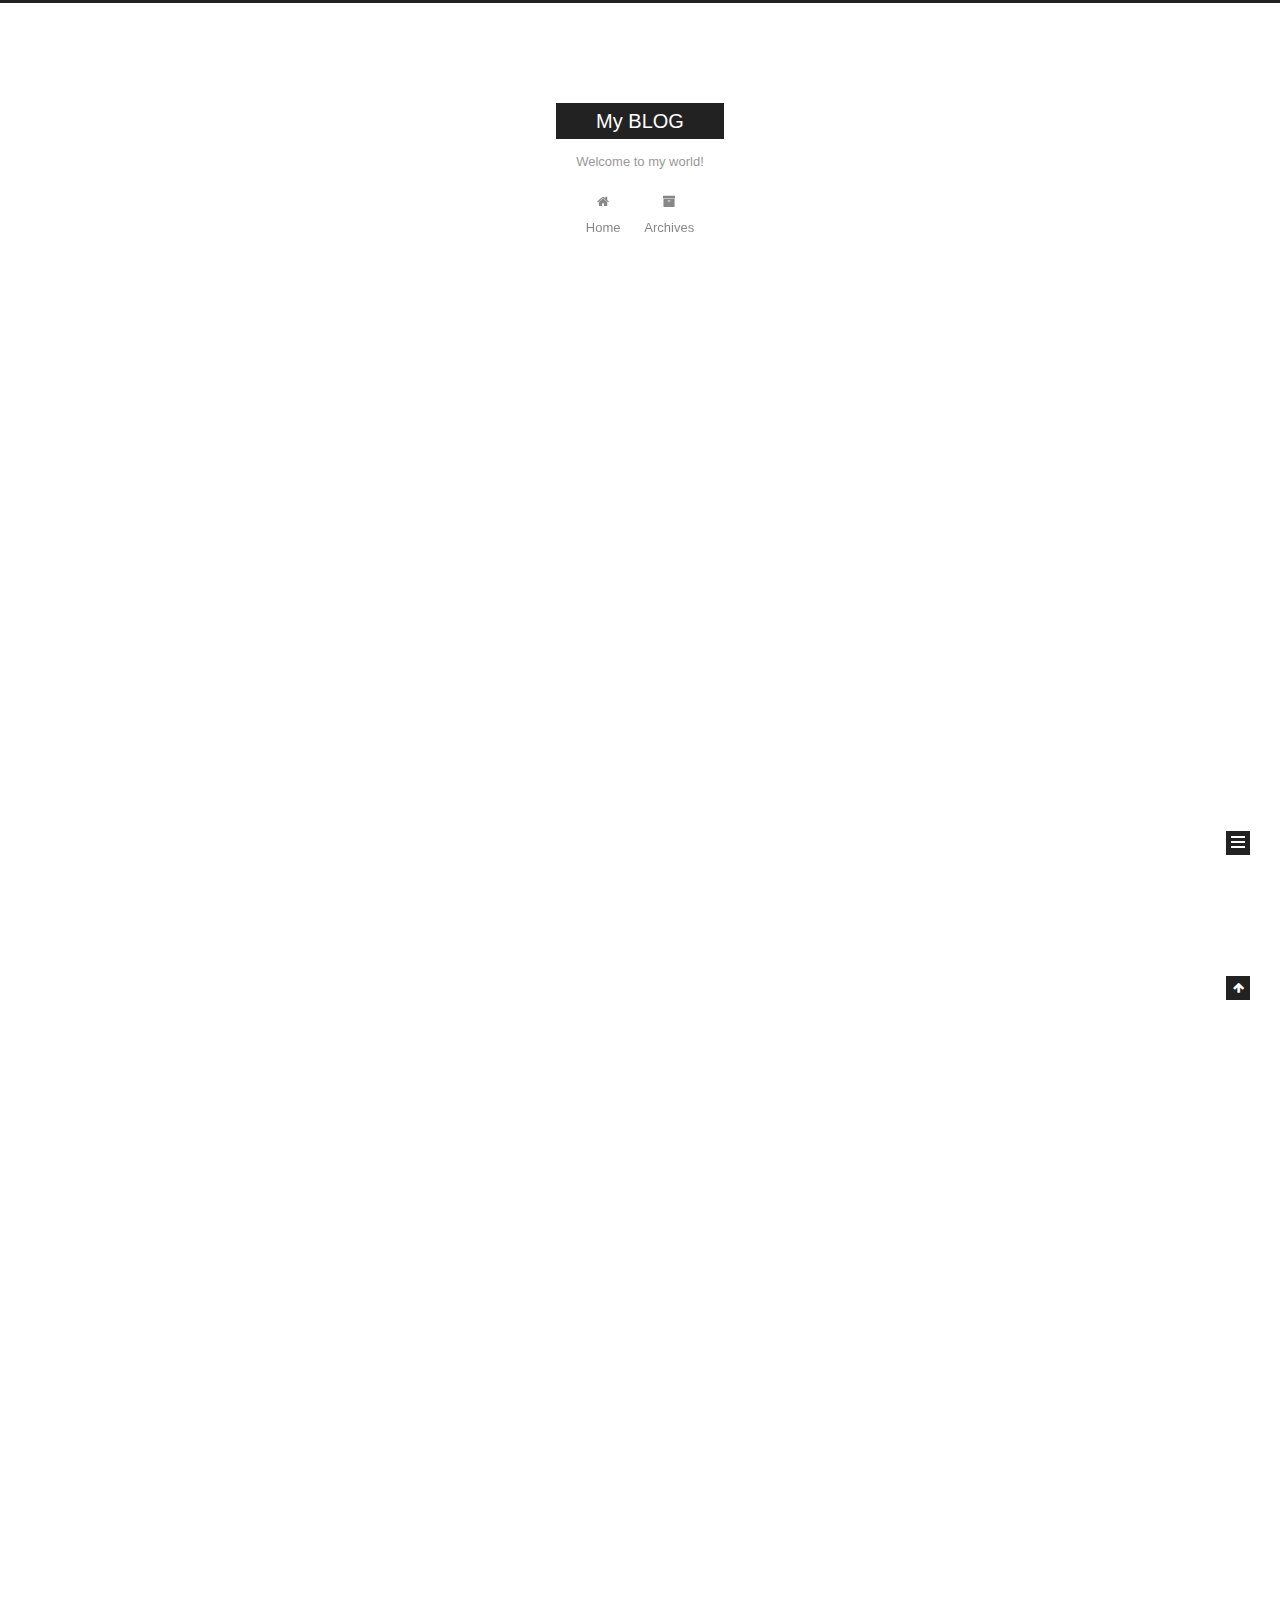
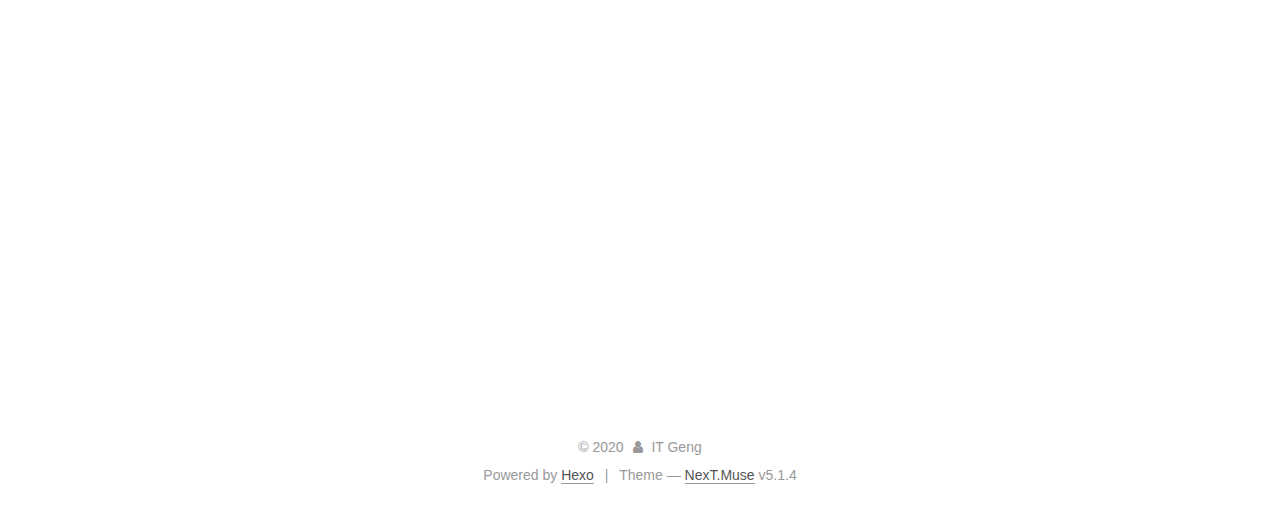
<file: index.html>
<!DOCTYPE html>



  


<html class="theme-next muse use-motion" lang="zh-CN">
<head>
  <meta charset="UTF-8"/>
<meta http-equiv="X-UA-Compatible" content="IE=edge" />
<meta name="viewport" content="width=device-width, initial-scale=1, maximum-scale=1"/>
<meta name="theme-color" content="#222">









<meta http-equiv="Cache-Control" content="no-transform" />
<meta http-equiv="Cache-Control" content="no-siteapp" />
















  
  
  <link href="/lib/fancybox/source/jquery.fancybox.css?v=2.1.5" rel="stylesheet" type="text/css" />







<link href="/lib/font-awesome/css/font-awesome.min.css?v=4.6.2" rel="stylesheet" type="text/css" />

<link href="/css/main.css?v=5.1.4" rel="stylesheet" type="text/css" />


  <link rel="apple-touch-icon" sizes="180x180" href="/images/apple-touch-icon-next.png?v=5.1.4">


  <link rel="icon" type="image/png" sizes="32x32" href="/images/favicon-32x32-next.png?v=5.1.4">


  <link rel="icon" type="image/png" sizes="16x16" href="/images/favicon-16x16-next.png?v=5.1.4">


  <link rel="mask-icon" href="/images/logo.svg?v=5.1.4" color="#222">





  <meta name="keywords" content="Hexo, NexT" />










<meta property="og:type" content="website">
<meta property="og:title" content="My BLOG">
<meta property="og:url" content="http://yoursite.com/index.html">
<meta property="og:site_name" content="My BLOG">
<meta property="og:locale" content="zh_CN">
<meta property="article:author" content="IT Geng">
<meta name="twitter:card" content="summary">



<script type="text/javascript" id="hexo.configurations">
  var NexT = window.NexT || {};
  var CONFIG = {
    root: '/',
    scheme: 'Muse',
    version: '5.1.4',
    sidebar: {"position":"left","display":"post","offset":12,"b2t":false,"scrollpercent":false,"onmobile":false},
    fancybox: true,
    tabs: true,
    motion: {"enable":true,"async":false,"transition":{"post_block":"fadeIn","post_header":"slideDownIn","post_body":"slideDownIn","coll_header":"slideLeftIn","sidebar":"slideUpIn"}},
    duoshuo: {
      userId: '0',
      author: 'Author'
    },
    algolia: {
      applicationID: '',
      apiKey: '',
      indexName: '',
      hits: {"per_page":10},
      labels: {"input_placeholder":"Search for Posts","hits_empty":"We didn't find any results for the search: ${query}","hits_stats":"${hits} results found in ${time} ms"}
    }
  };
</script>



  <link rel="canonical" href="http://yoursite.com/"/>





  <title>My BLOG</title>
  








<meta name="generator" content="Hexo 4.2.1"></head>

<body itemscope itemtype="http://schema.org/WebPage" lang="zh-CN">

  
  
    
  

  <div class="container sidebar-position-left 
  page-home">
    <div class="headband"></div>

    <header id="header" class="header" itemscope itemtype="http://schema.org/WPHeader">
      <div class="header-inner"><div class="site-brand-wrapper">
  <div class="site-meta ">
    

    <div class="custom-logo-site-title">
      <a href="/"  class="brand" rel="start">
        <span class="logo-line-before"><i></i></span>
        <span class="site-title">My BLOG</span>
        <span class="logo-line-after"><i></i></span>
      </a>
    </div>
      
        <p class="site-subtitle">Welcome to my world!</p>
      
  </div>

  <div class="site-nav-toggle">
    <button>
      <span class="btn-bar"></span>
      <span class="btn-bar"></span>
      <span class="btn-bar"></span>
    </button>
  </div>
</div>

<nav class="site-nav">
  

  
    <ul id="menu" class="menu">
      
        
        <li class="menu-item menu-item-home">
          <a href="/%20" rel="section">
            
              <i class="menu-item-icon fa fa-fw fa-home"></i> <br />
            
            Home
          </a>
        </li>
      
        
        <li class="menu-item menu-item-archives">
          <a href="/archives/%20" rel="section">
            
              <i class="menu-item-icon fa fa-fw fa-archive"></i> <br />
            
            Archives
          </a>
        </li>
      

      
    </ul>
  

  
</nav>



 </div>
    </header>

    <main id="main" class="main">
      <div class="main-inner">
        <div class="content-wrap">
          <div id="content" class="content">
            
  <section id="posts" class="posts-expand">
    
      

  

  
  
  

  <article class="post post-type-normal" itemscope itemtype="http://schema.org/Article">
  
  
  
  <div class="post-block">
    <link itemprop="mainEntityOfPage" href="http://yoursite.com/2020/06/25/My-first-blog/">

    <span hidden itemprop="author" itemscope itemtype="http://schema.org/Person">
      <meta itemprop="name" content="IT Geng">
      <meta itemprop="description" content="">
      <meta itemprop="image" content="/images/avatar.gif">
    </span>

    <span hidden itemprop="publisher" itemscope itemtype="http://schema.org/Organization">
      <meta itemprop="name" content="My BLOG">
    </span>

    
      <header class="post-header">

        
        
          <h1 class="post-title" itemprop="name headline">
                
                <a class="post-title-link" href="/2020/06/25/My-first-blog/" itemprop="url">My first blog</a></h1>
        

        <div class="post-meta">
          <span class="post-time">
            
              <span class="post-meta-item-icon">
                <i class="fa fa-calendar-o"></i>
              </span>
              
                <span class="post-meta-item-text">Posted on</span>
              
              <time title="Post created" itemprop="dateCreated datePublished" datetime="2020-06-25T08:20:57-07:00">
                2020-06-25
              </time>
            

            

            
          </span>

          

          
            
          

          
          

          

          

          

        </div>
      </header>
    

    
    
    
    <div class="post-body" itemprop="articleBody">

      
      

      
        
          
            <h1 id="Top"><a href="#Top" class="headerlink" title="Top"></a>Top</h1><p>context</p>
<hr>
<h1 id="mid"><a href="#mid" class="headerlink" title="mid"></a>mid</h1><p>context</p>
<hr>
<p>#bottom</p>
<p>context</p>
<hr>

          
        
      
    </div>
    
    
    

    

    

    

    <footer class="post-footer">
      

      

      

      
      
        <div class="post-eof"></div>
      
    </footer>
  </div>
  
  
  
  </article>


    
      

  

  
  
  

  <article class="post post-type-normal" itemscope itemtype="http://schema.org/Article">
  
  
  
  <div class="post-block">
    <link itemprop="mainEntityOfPage" href="http://yoursite.com/2020/06/25/hello-world/">

    <span hidden itemprop="author" itemscope itemtype="http://schema.org/Person">
      <meta itemprop="name" content="IT Geng">
      <meta itemprop="description" content="">
      <meta itemprop="image" content="/images/avatar.gif">
    </span>

    <span hidden itemprop="publisher" itemscope itemtype="http://schema.org/Organization">
      <meta itemprop="name" content="My BLOG">
    </span>

    
      <header class="post-header">

        
        
          <h1 class="post-title" itemprop="name headline">
                
                <a class="post-title-link" href="/2020/06/25/hello-world/" itemprop="url">Hello World</a></h1>
        

        <div class="post-meta">
          <span class="post-time">
            
              <span class="post-meta-item-icon">
                <i class="fa fa-calendar-o"></i>
              </span>
              
                <span class="post-meta-item-text">Posted on</span>
              
              <time title="Post created" itemprop="dateCreated datePublished" datetime="2020-06-25T08:07:31-07:00">
                2020-06-25
              </time>
            

            

            
          </span>

          

          
            
          

          
          

          

          

          

        </div>
      </header>
    

    
    
    
    <div class="post-body" itemprop="articleBody">

      
      

      
        
          
            <p>Welcome to <a href="https://hexo.io/" target="_blank" rel="noopener">Hexo</a>! This is your very first post. Check <a href="https://hexo.io/docs/" target="_blank" rel="noopener">documentation</a> for more info. If you get any problems when using Hexo, you can find the answer in <a href="https://hexo.io/docs/troubleshooting.html" target="_blank" rel="noopener">troubleshooting</a> or you can ask me on <a href="https://github.com/hexojs/hexo/issues" target="_blank" rel="noopener">GitHub</a>.</p>
<h2 id="Quick-Start"><a href="#Quick-Start" class="headerlink" title="Quick Start"></a>Quick Start</h2><h3 id="Create-a-new-post"><a href="#Create-a-new-post" class="headerlink" title="Create a new post"></a>Create a new post</h3><figure class="highlight bash"><table><tr><td class="gutter"><pre><span class="line">1</span><br></pre></td><td class="code"><pre><span class="line">$ hexo new <span class="string">"My New Post"</span></span><br></pre></td></tr></table></figure>

<p>More info: <a href="https://hexo.io/docs/writing.html" target="_blank" rel="noopener">Writing</a></p>
<h3 id="Run-server"><a href="#Run-server" class="headerlink" title="Run server"></a>Run server</h3><figure class="highlight bash"><table><tr><td class="gutter"><pre><span class="line">1</span><br></pre></td><td class="code"><pre><span class="line">$ hexo server</span><br></pre></td></tr></table></figure>

<p>More info: <a href="https://hexo.io/docs/server.html" target="_blank" rel="noopener">Server</a></p>
<h3 id="Generate-static-files"><a href="#Generate-static-files" class="headerlink" title="Generate static files"></a>Generate static files</h3><figure class="highlight bash"><table><tr><td class="gutter"><pre><span class="line">1</span><br></pre></td><td class="code"><pre><span class="line">$ hexo generate</span><br></pre></td></tr></table></figure>

<p>More info: <a href="https://hexo.io/docs/generating.html" target="_blank" rel="noopener">Generating</a></p>
<h3 id="Deploy-to-remote-sites"><a href="#Deploy-to-remote-sites" class="headerlink" title="Deploy to remote sites"></a>Deploy to remote sites</h3><figure class="highlight bash"><table><tr><td class="gutter"><pre><span class="line">1</span><br></pre></td><td class="code"><pre><span class="line">$ hexo deploy</span><br></pre></td></tr></table></figure>

<p>More info: <a href="https://hexo.io/docs/one-command-deployment.html" target="_blank" rel="noopener">Deployment</a></p>

          
        
      
    </div>
    
    
    

    

    

    

    <footer class="post-footer">
      

      

      

      
      
        <div class="post-eof"></div>
      
    </footer>
  </div>
  
  
  
  </article>


    
  </section>

  


          </div>
          


          

        </div>
        
          
  
  <div class="sidebar-toggle">
    <div class="sidebar-toggle-line-wrap">
      <span class="sidebar-toggle-line sidebar-toggle-line-first"></span>
      <span class="sidebar-toggle-line sidebar-toggle-line-middle"></span>
      <span class="sidebar-toggle-line sidebar-toggle-line-last"></span>
    </div>
  </div>

  <aside id="sidebar" class="sidebar">
    
    <div class="sidebar-inner">

      

      

      <section class="site-overview-wrap sidebar-panel sidebar-panel-active">
        <div class="site-overview">
          <div class="site-author motion-element" itemprop="author" itemscope itemtype="http://schema.org/Person">
            
              <p class="site-author-name" itemprop="name">IT Geng</p>
              <p class="site-description motion-element" itemprop="description"></p>
          </div>

          <nav class="site-state motion-element">

            
              <div class="site-state-item site-state-posts">
              
                <a href="/archives/%20%7C%7C%20archive">
              
                  <span class="site-state-item-count">2</span>
                  <span class="site-state-item-name">posts</span>
                </a>
              </div>
            

            

            

          </nav>

          

          

          
          

          
          

          

        </div>
      </section>

      

      

    </div>
  </aside>


        
      </div>
    </main>

    <footer id="footer" class="footer">
      <div class="footer-inner">
        <div class="copyright">&copy; <span itemprop="copyrightYear">2020</span>
  <span class="with-love">
    <i class="fa fa-user"></i>
  </span>
  <span class="author" itemprop="copyrightHolder">IT Geng</span>

  
</div>


  <div class="powered-by">Powered by <a class="theme-link" target="_blank" href="https://hexo.io">Hexo</a></div>



  <span class="post-meta-divider">|</span>



  <div class="theme-info">Theme &mdash; <a class="theme-link" target="_blank" href="https://github.com/iissnan/hexo-theme-next">NexT.Muse</a> v5.1.4</div>




        







        
      </div>
    </footer>

    
      <div class="back-to-top">
        <i class="fa fa-arrow-up"></i>
        
      </div>
    

    

  </div>

  

<script type="text/javascript">
  if (Object.prototype.toString.call(window.Promise) !== '[object Function]') {
    window.Promise = null;
  }
</script>









  












  
  
    <script type="text/javascript" src="/lib/jquery/index.js?v=2.1.3"></script>
  

  
  
    <script type="text/javascript" src="/lib/fastclick/lib/fastclick.min.js?v=1.0.6"></script>
  

  
  
    <script type="text/javascript" src="/lib/jquery_lazyload/jquery.lazyload.js?v=1.9.7"></script>
  

  
  
    <script type="text/javascript" src="/lib/velocity/velocity.min.js?v=1.2.1"></script>
  

  
  
    <script type="text/javascript" src="/lib/velocity/velocity.ui.min.js?v=1.2.1"></script>
  

  
  
    <script type="text/javascript" src="/lib/fancybox/source/jquery.fancybox.pack.js?v=2.1.5"></script>
  


  


  <script type="text/javascript" src="/js/src/utils.js?v=5.1.4"></script>

  <script type="text/javascript" src="/js/src/motion.js?v=5.1.4"></script>



  
  

  

  


  <script type="text/javascript" src="/js/src/bootstrap.js?v=5.1.4"></script>



  


  




	





  





  












  





  

  

  

  
  

  

  

  

</body>
</html>
</file>
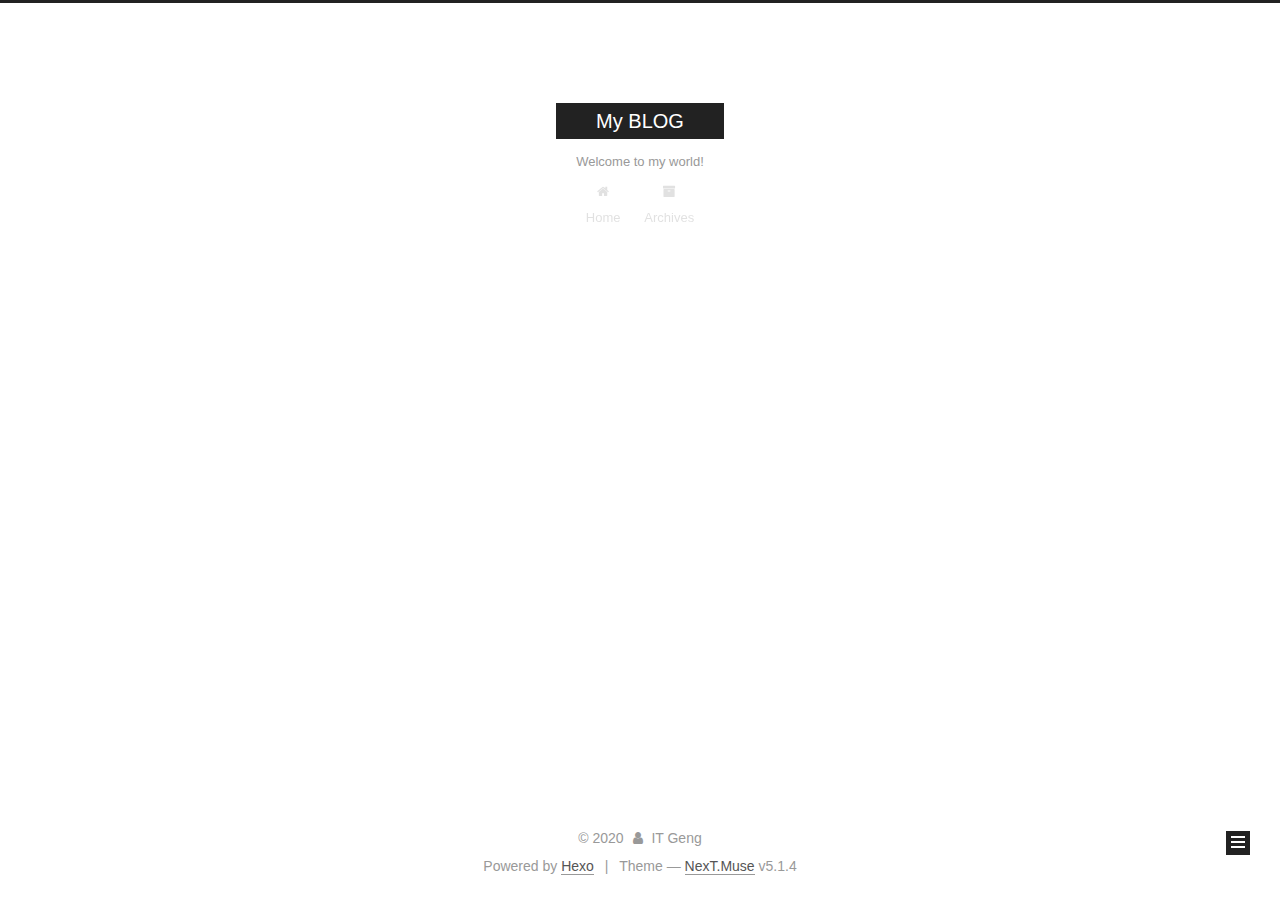
<file: archives/index.html>
<!DOCTYPE html>



  


<html class="theme-next muse use-motion" lang="zh-CN">
<head>
  <meta charset="UTF-8"/>
<meta http-equiv="X-UA-Compatible" content="IE=edge" />
<meta name="viewport" content="width=device-width, initial-scale=1, maximum-scale=1"/>
<meta name="theme-color" content="#222">









<meta http-equiv="Cache-Control" content="no-transform" />
<meta http-equiv="Cache-Control" content="no-siteapp" />
















  
  
  <link href="/lib/fancybox/source/jquery.fancybox.css?v=2.1.5" rel="stylesheet" type="text/css" />







<link href="/lib/font-awesome/css/font-awesome.min.css?v=4.6.2" rel="stylesheet" type="text/css" />

<link href="/css/main.css?v=5.1.4" rel="stylesheet" type="text/css" />


  <link rel="apple-touch-icon" sizes="180x180" href="/images/apple-touch-icon-next.png?v=5.1.4">


  <link rel="icon" type="image/png" sizes="32x32" href="/images/favicon-32x32-next.png?v=5.1.4">


  <link rel="icon" type="image/png" sizes="16x16" href="/images/favicon-16x16-next.png?v=5.1.4">


  <link rel="mask-icon" href="/images/logo.svg?v=5.1.4" color="#222">





  <meta name="keywords" content="Hexo, NexT" />










<meta property="og:type" content="website">
<meta property="og:title" content="My BLOG">
<meta property="og:url" content="http://yoursite.com/archives/index.html">
<meta property="og:site_name" content="My BLOG">
<meta property="og:locale" content="zh_CN">
<meta property="article:author" content="IT Geng">
<meta name="twitter:card" content="summary">



<script type="text/javascript" id="hexo.configurations">
  var NexT = window.NexT || {};
  var CONFIG = {
    root: '/',
    scheme: 'Muse',
    version: '5.1.4',
    sidebar: {"position":"left","display":"post","offset":12,"b2t":false,"scrollpercent":false,"onmobile":false},
    fancybox: true,
    tabs: true,
    motion: {"enable":true,"async":false,"transition":{"post_block":"fadeIn","post_header":"slideDownIn","post_body":"slideDownIn","coll_header":"slideLeftIn","sidebar":"slideUpIn"}},
    duoshuo: {
      userId: '0',
      author: 'Author'
    },
    algolia: {
      applicationID: '',
      apiKey: '',
      indexName: '',
      hits: {"per_page":10},
      labels: {"input_placeholder":"Search for Posts","hits_empty":"We didn't find any results for the search: ${query}","hits_stats":"${hits} results found in ${time} ms"}
    }
  };
</script>



  <link rel="canonical" href="http://yoursite.com/archives/"/>





  <title>Archive | My BLOG</title>
  








<meta name="generator" content="Hexo 4.2.1"></head>

<body itemscope itemtype="http://schema.org/WebPage" lang="zh-CN">

  
  
    
  

  <div class="container sidebar-position-left page-archive">
    <div class="headband"></div>

    <header id="header" class="header" itemscope itemtype="http://schema.org/WPHeader">
      <div class="header-inner"><div class="site-brand-wrapper">
  <div class="site-meta ">
    

    <div class="custom-logo-site-title">
      <a href="/"  class="brand" rel="start">
        <span class="logo-line-before"><i></i></span>
        <span class="site-title">My BLOG</span>
        <span class="logo-line-after"><i></i></span>
      </a>
    </div>
      
        <p class="site-subtitle">Welcome to my world!</p>
      
  </div>

  <div class="site-nav-toggle">
    <button>
      <span class="btn-bar"></span>
      <span class="btn-bar"></span>
      <span class="btn-bar"></span>
    </button>
  </div>
</div>

<nav class="site-nav">
  

  
    <ul id="menu" class="menu">
      
        
        <li class="menu-item menu-item-home">
          <a href="/%20" rel="section">
            
              <i class="menu-item-icon fa fa-fw fa-home"></i> <br />
            
            Home
          </a>
        </li>
      
        
        <li class="menu-item menu-item-archives">
          <a href="/archives/%20" rel="section">
            
              <i class="menu-item-icon fa fa-fw fa-archive"></i> <br />
            
            Archives
          </a>
        </li>
      

      
    </ul>
  

  
</nav>



 </div>
    </header>

    <main id="main" class="main">
      <div class="main-inner">
        <div class="content-wrap">
          <div id="content" class="content">
            

  
  
  
  <div class="post-block archive">
    <div id="posts" class="posts-collapse">
      <span class="archive-move-on"></span>

      <span class="archive-page-counter">
        
        
        
          
        
        Um..! 2 posts in total. Keep on posting.
      </span>

      

        
        
        

        
          
          <div class="collection-title">
            <h1 class="archive-year" id="archive-year-2020">2020</h1>
          </div>
        
        

        

  <article class="post post-type-normal" itemscope itemtype="http://schema.org/Article">
    <header class="post-header">

      <h2 class="post-title">
        
            <a class="post-title-link" href="/2020/06/25/My-first-blog/" itemprop="url">
              
                <span itemprop="name">My first blog</span>
              
            </a>
        
      </h2>

      <div class="post-meta">
        <time class="post-time" itemprop="dateCreated"
              datetime="2020-06-25T08:20:57-07:00"
              content="2020-06-25" >
          06-25
        </time>
      </div>

    </header>
  </article>



      

        
        
        

        
        

        

  <article class="post post-type-normal" itemscope itemtype="http://schema.org/Article">
    <header class="post-header">

      <h2 class="post-title">
        
            <a class="post-title-link" href="/2020/06/25/hello-world/" itemprop="url">
              
                <span itemprop="name">Hello World</span>
              
            </a>
        
      </h2>

      <div class="post-meta">
        <time class="post-time" itemprop="dateCreated"
              datetime="2020-06-25T08:07:31-07:00"
              content="2020-06-25" >
          06-25
        </time>
      </div>

    </header>
  </article>



      

    </div>
  </div>
  
  
  

  



          </div>
          


          

        </div>
        
          
  
  <div class="sidebar-toggle">
    <div class="sidebar-toggle-line-wrap">
      <span class="sidebar-toggle-line sidebar-toggle-line-first"></span>
      <span class="sidebar-toggle-line sidebar-toggle-line-middle"></span>
      <span class="sidebar-toggle-line sidebar-toggle-line-last"></span>
    </div>
  </div>

  <aside id="sidebar" class="sidebar">
    
    <div class="sidebar-inner">

      

      

      <section class="site-overview-wrap sidebar-panel sidebar-panel-active">
        <div class="site-overview">
          <div class="site-author motion-element" itemprop="author" itemscope itemtype="http://schema.org/Person">
            
              <p class="site-author-name" itemprop="name">IT Geng</p>
              <p class="site-description motion-element" itemprop="description"></p>
          </div>

          <nav class="site-state motion-element">

            
              <div class="site-state-item site-state-posts">
              
                <a href="/archives/%20%7C%7C%20archive">
              
                  <span class="site-state-item-count">2</span>
                  <span class="site-state-item-name">posts</span>
                </a>
              </div>
            

            

            

          </nav>

          

          

          
          

          
          

          

        </div>
      </section>

      

      

    </div>
  </aside>


        
      </div>
    </main>

    <footer id="footer" class="footer">
      <div class="footer-inner">
        <div class="copyright">&copy; <span itemprop="copyrightYear">2020</span>
  <span class="with-love">
    <i class="fa fa-user"></i>
  </span>
  <span class="author" itemprop="copyrightHolder">IT Geng</span>

  
</div>


  <div class="powered-by">Powered by <a class="theme-link" target="_blank" href="https://hexo.io">Hexo</a></div>



  <span class="post-meta-divider">|</span>



  <div class="theme-info">Theme &mdash; <a class="theme-link" target="_blank" href="https://github.com/iissnan/hexo-theme-next">NexT.Muse</a> v5.1.4</div>




        







        
      </div>
    </footer>

    
      <div class="back-to-top">
        <i class="fa fa-arrow-up"></i>
        
      </div>
    

    

  </div>

  

<script type="text/javascript">
  if (Object.prototype.toString.call(window.Promise) !== '[object Function]') {
    window.Promise = null;
  }
</script>









  












  
  
    <script type="text/javascript" src="/lib/jquery/index.js?v=2.1.3"></script>
  

  
  
    <script type="text/javascript" src="/lib/fastclick/lib/fastclick.min.js?v=1.0.6"></script>
  

  
  
    <script type="text/javascript" src="/lib/jquery_lazyload/jquery.lazyload.js?v=1.9.7"></script>
  

  
  
    <script type="text/javascript" src="/lib/velocity/velocity.min.js?v=1.2.1"></script>
  

  
  
    <script type="text/javascript" src="/lib/velocity/velocity.ui.min.js?v=1.2.1"></script>
  

  
  
    <script type="text/javascript" src="/lib/fancybox/source/jquery.fancybox.pack.js?v=2.1.5"></script>
  


  


  <script type="text/javascript" src="/js/src/utils.js?v=5.1.4"></script>

  <script type="text/javascript" src="/js/src/motion.js?v=5.1.4"></script>



  
  

  

  


  <script type="text/javascript" src="/js/src/bootstrap.js?v=5.1.4"></script>



  


  




	





  





  












  





  

  

  

  
  

  

  

  

</body>
</html>
</file>
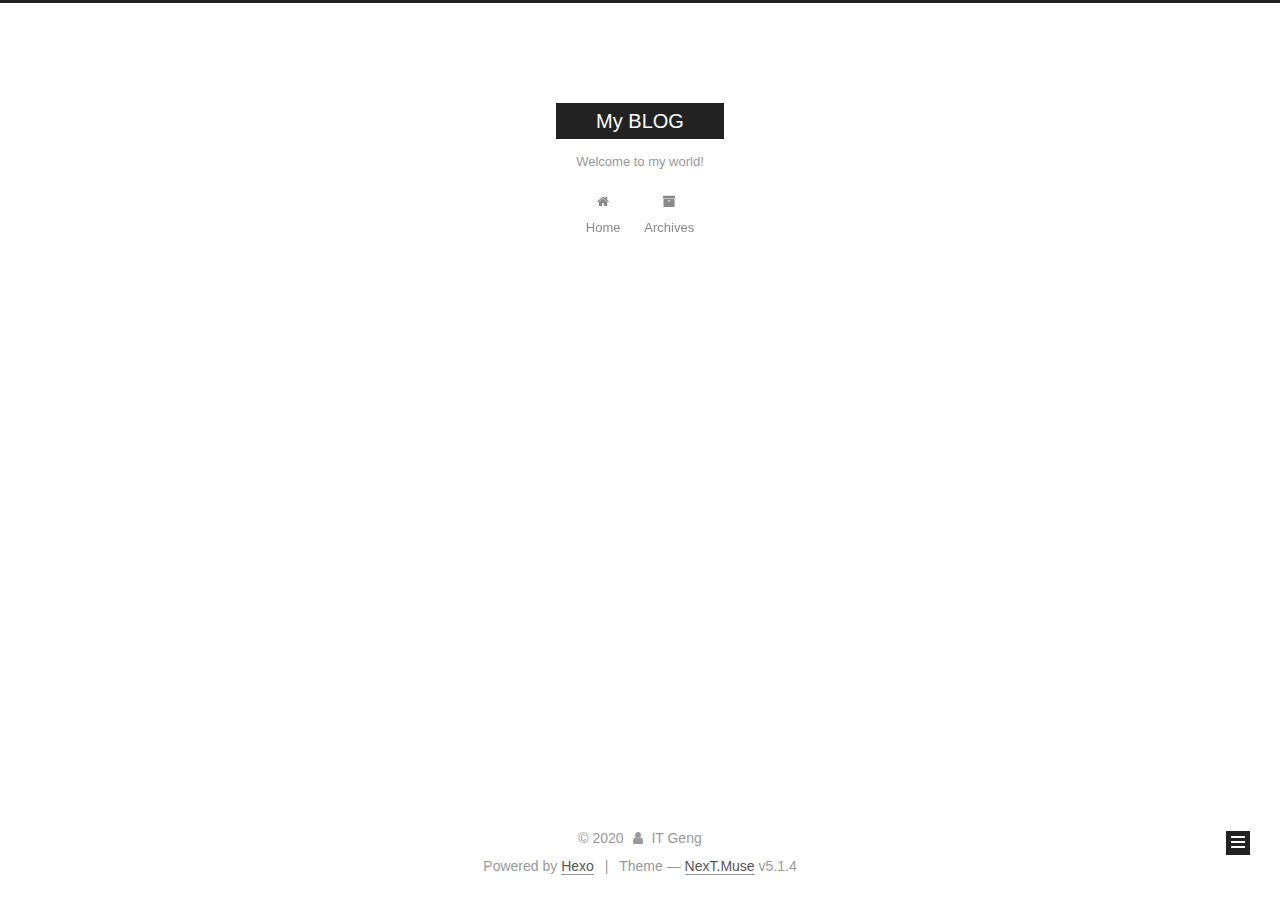
<file: archives/2020/index.html>
<!DOCTYPE html>



  


<html class="theme-next muse use-motion" lang="zh-CN">
<head>
  <meta charset="UTF-8"/>
<meta http-equiv="X-UA-Compatible" content="IE=edge" />
<meta name="viewport" content="width=device-width, initial-scale=1, maximum-scale=1"/>
<meta name="theme-color" content="#222">









<meta http-equiv="Cache-Control" content="no-transform" />
<meta http-equiv="Cache-Control" content="no-siteapp" />
















  
  
  <link href="/lib/fancybox/source/jquery.fancybox.css?v=2.1.5" rel="stylesheet" type="text/css" />







<link href="/lib/font-awesome/css/font-awesome.min.css?v=4.6.2" rel="stylesheet" type="text/css" />

<link href="/css/main.css?v=5.1.4" rel="stylesheet" type="text/css" />


  <link rel="apple-touch-icon" sizes="180x180" href="/images/apple-touch-icon-next.png?v=5.1.4">


  <link rel="icon" type="image/png" sizes="32x32" href="/images/favicon-32x32-next.png?v=5.1.4">


  <link rel="icon" type="image/png" sizes="16x16" href="/images/favicon-16x16-next.png?v=5.1.4">


  <link rel="mask-icon" href="/images/logo.svg?v=5.1.4" color="#222">





  <meta name="keywords" content="Hexo, NexT" />










<meta property="og:type" content="website">
<meta property="og:title" content="My BLOG">
<meta property="og:url" content="http://yoursite.com/archives/2020/index.html">
<meta property="og:site_name" content="My BLOG">
<meta property="og:locale" content="zh_CN">
<meta property="article:author" content="IT Geng">
<meta name="twitter:card" content="summary">



<script type="text/javascript" id="hexo.configurations">
  var NexT = window.NexT || {};
  var CONFIG = {
    root: '/',
    scheme: 'Muse',
    version: '5.1.4',
    sidebar: {"position":"left","display":"post","offset":12,"b2t":false,"scrollpercent":false,"onmobile":false},
    fancybox: true,
    tabs: true,
    motion: {"enable":true,"async":false,"transition":{"post_block":"fadeIn","post_header":"slideDownIn","post_body":"slideDownIn","coll_header":"slideLeftIn","sidebar":"slideUpIn"}},
    duoshuo: {
      userId: '0',
      author: 'Author'
    },
    algolia: {
      applicationID: '',
      apiKey: '',
      indexName: '',
      hits: {"per_page":10},
      labels: {"input_placeholder":"Search for Posts","hits_empty":"We didn't find any results for the search: ${query}","hits_stats":"${hits} results found in ${time} ms"}
    }
  };
</script>



  <link rel="canonical" href="http://yoursite.com/archives/2020/"/>





  <title>Archive | My BLOG</title>
  








<meta name="generator" content="Hexo 4.2.1"></head>

<body itemscope itemtype="http://schema.org/WebPage" lang="zh-CN">

  
  
    
  

  <div class="container sidebar-position-left page-archive">
    <div class="headband"></div>

    <header id="header" class="header" itemscope itemtype="http://schema.org/WPHeader">
      <div class="header-inner"><div class="site-brand-wrapper">
  <div class="site-meta ">
    

    <div class="custom-logo-site-title">
      <a href="/"  class="brand" rel="start">
        <span class="logo-line-before"><i></i></span>
        <span class="site-title">My BLOG</span>
        <span class="logo-line-after"><i></i></span>
      </a>
    </div>
      
        <p class="site-subtitle">Welcome to my world!</p>
      
  </div>

  <div class="site-nav-toggle">
    <button>
      <span class="btn-bar"></span>
      <span class="btn-bar"></span>
      <span class="btn-bar"></span>
    </button>
  </div>
</div>

<nav class="site-nav">
  

  
    <ul id="menu" class="menu">
      
        
        <li class="menu-item menu-item-home">
          <a href="/%20" rel="section">
            
              <i class="menu-item-icon fa fa-fw fa-home"></i> <br />
            
            Home
          </a>
        </li>
      
        
        <li class="menu-item menu-item-archives">
          <a href="/archives/%20" rel="section">
            
              <i class="menu-item-icon fa fa-fw fa-archive"></i> <br />
            
            Archives
          </a>
        </li>
      

      
    </ul>
  

  
</nav>



 </div>
    </header>

    <main id="main" class="main">
      <div class="main-inner">
        <div class="content-wrap">
          <div id="content" class="content">
            

  
  
  
  <div class="post-block archive">
    <div id="posts" class="posts-collapse">
      <span class="archive-move-on"></span>

      <span class="archive-page-counter">
        
        
        
          
        
        Um..! 2 posts in total. Keep on posting.
      </span>

      

        
        
        

        
          
          <div class="collection-title">
            <h1 class="archive-year" id="archive-year-2020">2020</h1>
          </div>
        
        

        

  <article class="post post-type-normal" itemscope itemtype="http://schema.org/Article">
    <header class="post-header">

      <h2 class="post-title">
        
            <a class="post-title-link" href="/2020/06/25/My-first-blog/" itemprop="url">
              
                <span itemprop="name">My first blog</span>
              
            </a>
        
      </h2>

      <div class="post-meta">
        <time class="post-time" itemprop="dateCreated"
              datetime="2020-06-25T08:20:57-07:00"
              content="2020-06-25" >
          06-25
        </time>
      </div>

    </header>
  </article>



      

        
        
        

        
        

        

  <article class="post post-type-normal" itemscope itemtype="http://schema.org/Article">
    <header class="post-header">

      <h2 class="post-title">
        
            <a class="post-title-link" href="/2020/06/25/hello-world/" itemprop="url">
              
                <span itemprop="name">Hello World</span>
              
            </a>
        
      </h2>

      <div class="post-meta">
        <time class="post-time" itemprop="dateCreated"
              datetime="2020-06-25T08:07:31-07:00"
              content="2020-06-25" >
          06-25
        </time>
      </div>

    </header>
  </article>



      

    </div>
  </div>
  
  
  

  



          </div>
          


          

        </div>
        
          
  
  <div class="sidebar-toggle">
    <div class="sidebar-toggle-line-wrap">
      <span class="sidebar-toggle-line sidebar-toggle-line-first"></span>
      <span class="sidebar-toggle-line sidebar-toggle-line-middle"></span>
      <span class="sidebar-toggle-line sidebar-toggle-line-last"></span>
    </div>
  </div>

  <aside id="sidebar" class="sidebar">
    
    <div class="sidebar-inner">

      

      

      <section class="site-overview-wrap sidebar-panel sidebar-panel-active">
        <div class="site-overview">
          <div class="site-author motion-element" itemprop="author" itemscope itemtype="http://schema.org/Person">
            
              <p class="site-author-name" itemprop="name">IT Geng</p>
              <p class="site-description motion-element" itemprop="description"></p>
          </div>

          <nav class="site-state motion-element">

            
              <div class="site-state-item site-state-posts">
              
                <a href="/archives/%20%7C%7C%20archive">
              
                  <span class="site-state-item-count">2</span>
                  <span class="site-state-item-name">posts</span>
                </a>
              </div>
            

            

            

          </nav>

          

          

          
          

          
          

          

        </div>
      </section>

      

      

    </div>
  </aside>


        
      </div>
    </main>

    <footer id="footer" class="footer">
      <div class="footer-inner">
        <div class="copyright">&copy; <span itemprop="copyrightYear">2020</span>
  <span class="with-love">
    <i class="fa fa-user"></i>
  </span>
  <span class="author" itemprop="copyrightHolder">IT Geng</span>

  
</div>


  <div class="powered-by">Powered by <a class="theme-link" target="_blank" href="https://hexo.io">Hexo</a></div>



  <span class="post-meta-divider">|</span>



  <div class="theme-info">Theme &mdash; <a class="theme-link" target="_blank" href="https://github.com/iissnan/hexo-theme-next">NexT.Muse</a> v5.1.4</div>




        







        
      </div>
    </footer>

    
      <div class="back-to-top">
        <i class="fa fa-arrow-up"></i>
        
      </div>
    

    

  </div>

  

<script type="text/javascript">
  if (Object.prototype.toString.call(window.Promise) !== '[object Function]') {
    window.Promise = null;
  }
</script>









  












  
  
    <script type="text/javascript" src="/lib/jquery/index.js?v=2.1.3"></script>
  

  
  
    <script type="text/javascript" src="/lib/fastclick/lib/fastclick.min.js?v=1.0.6"></script>
  

  
  
    <script type="text/javascript" src="/lib/jquery_lazyload/jquery.lazyload.js?v=1.9.7"></script>
  

  
  
    <script type="text/javascript" src="/lib/velocity/velocity.min.js?v=1.2.1"></script>
  

  
  
    <script type="text/javascript" src="/lib/velocity/velocity.ui.min.js?v=1.2.1"></script>
  

  
  
    <script type="text/javascript" src="/lib/fancybox/source/jquery.fancybox.pack.js?v=2.1.5"></script>
  


  


  <script type="text/javascript" src="/js/src/utils.js?v=5.1.4"></script>

  <script type="text/javascript" src="/js/src/motion.js?v=5.1.4"></script>



  
  

  

  


  <script type="text/javascript" src="/js/src/bootstrap.js?v=5.1.4"></script>



  


  




	





  





  












  





  

  

  

  
  

  

  

  

</body>
</html>
</file>
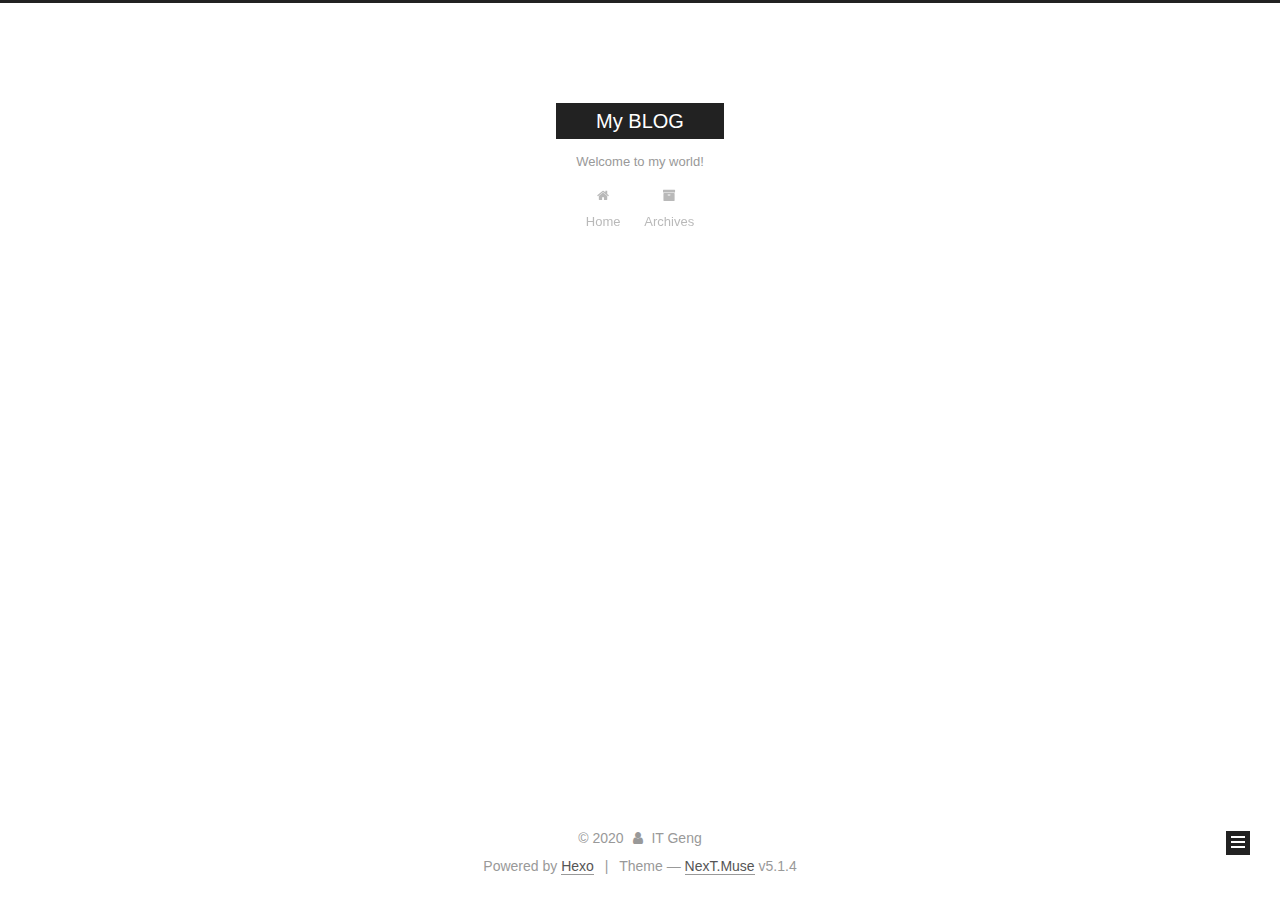
<file: archives/2020/06/index.html>
<!DOCTYPE html>



  


<html class="theme-next muse use-motion" lang="zh-CN">
<head>
  <meta charset="UTF-8"/>
<meta http-equiv="X-UA-Compatible" content="IE=edge" />
<meta name="viewport" content="width=device-width, initial-scale=1, maximum-scale=1"/>
<meta name="theme-color" content="#222">









<meta http-equiv="Cache-Control" content="no-transform" />
<meta http-equiv="Cache-Control" content="no-siteapp" />
















  
  
  <link href="/lib/fancybox/source/jquery.fancybox.css?v=2.1.5" rel="stylesheet" type="text/css" />







<link href="/lib/font-awesome/css/font-awesome.min.css?v=4.6.2" rel="stylesheet" type="text/css" />

<link href="/css/main.css?v=5.1.4" rel="stylesheet" type="text/css" />


  <link rel="apple-touch-icon" sizes="180x180" href="/images/apple-touch-icon-next.png?v=5.1.4">


  <link rel="icon" type="image/png" sizes="32x32" href="/images/favicon-32x32-next.png?v=5.1.4">


  <link rel="icon" type="image/png" sizes="16x16" href="/images/favicon-16x16-next.png?v=5.1.4">


  <link rel="mask-icon" href="/images/logo.svg?v=5.1.4" color="#222">





  <meta name="keywords" content="Hexo, NexT" />










<meta property="og:type" content="website">
<meta property="og:title" content="My BLOG">
<meta property="og:url" content="http://yoursite.com/archives/2020/06/index.html">
<meta property="og:site_name" content="My BLOG">
<meta property="og:locale" content="zh_CN">
<meta property="article:author" content="IT Geng">
<meta name="twitter:card" content="summary">



<script type="text/javascript" id="hexo.configurations">
  var NexT = window.NexT || {};
  var CONFIG = {
    root: '/',
    scheme: 'Muse',
    version: '5.1.4',
    sidebar: {"position":"left","display":"post","offset":12,"b2t":false,"scrollpercent":false,"onmobile":false},
    fancybox: true,
    tabs: true,
    motion: {"enable":true,"async":false,"transition":{"post_block":"fadeIn","post_header":"slideDownIn","post_body":"slideDownIn","coll_header":"slideLeftIn","sidebar":"slideUpIn"}},
    duoshuo: {
      userId: '0',
      author: 'Author'
    },
    algolia: {
      applicationID: '',
      apiKey: '',
      indexName: '',
      hits: {"per_page":10},
      labels: {"input_placeholder":"Search for Posts","hits_empty":"We didn't find any results for the search: ${query}","hits_stats":"${hits} results found in ${time} ms"}
    }
  };
</script>



  <link rel="canonical" href="http://yoursite.com/archives/2020/06/"/>





  <title>Archive | My BLOG</title>
  








<meta name="generator" content="Hexo 4.2.1"></head>

<body itemscope itemtype="http://schema.org/WebPage" lang="zh-CN">

  
  
    
  

  <div class="container sidebar-position-left page-archive">
    <div class="headband"></div>

    <header id="header" class="header" itemscope itemtype="http://schema.org/WPHeader">
      <div class="header-inner"><div class="site-brand-wrapper">
  <div class="site-meta ">
    

    <div class="custom-logo-site-title">
      <a href="/"  class="brand" rel="start">
        <span class="logo-line-before"><i></i></span>
        <span class="site-title">My BLOG</span>
        <span class="logo-line-after"><i></i></span>
      </a>
    </div>
      
        <p class="site-subtitle">Welcome to my world!</p>
      
  </div>

  <div class="site-nav-toggle">
    <button>
      <span class="btn-bar"></span>
      <span class="btn-bar"></span>
      <span class="btn-bar"></span>
    </button>
  </div>
</div>

<nav class="site-nav">
  

  
    <ul id="menu" class="menu">
      
        
        <li class="menu-item menu-item-home">
          <a href="/%20" rel="section">
            
              <i class="menu-item-icon fa fa-fw fa-home"></i> <br />
            
            Home
          </a>
        </li>
      
        
        <li class="menu-item menu-item-archives">
          <a href="/archives/%20" rel="section">
            
              <i class="menu-item-icon fa fa-fw fa-archive"></i> <br />
            
            Archives
          </a>
        </li>
      

      
    </ul>
  

  
</nav>



 </div>
    </header>

    <main id="main" class="main">
      <div class="main-inner">
        <div class="content-wrap">
          <div id="content" class="content">
            

  
  
  
  <div class="post-block archive">
    <div id="posts" class="posts-collapse">
      <span class="archive-move-on"></span>

      <span class="archive-page-counter">
        
        
        
          
        
        Um..! 2 posts in total. Keep on posting.
      </span>

      

        
        
        

        
          
          <div class="collection-title">
            <h1 class="archive-year" id="archive-year-2020">2020</h1>
          </div>
        
        

        

  <article class="post post-type-normal" itemscope itemtype="http://schema.org/Article">
    <header class="post-header">

      <h2 class="post-title">
        
            <a class="post-title-link" href="/2020/06/25/My-first-blog/" itemprop="url">
              
                <span itemprop="name">My first blog</span>
              
            </a>
        
      </h2>

      <div class="post-meta">
        <time class="post-time" itemprop="dateCreated"
              datetime="2020-06-25T08:20:57-07:00"
              content="2020-06-25" >
          06-25
        </time>
      </div>

    </header>
  </article>



      

        
        
        

        
        

        

  <article class="post post-type-normal" itemscope itemtype="http://schema.org/Article">
    <header class="post-header">

      <h2 class="post-title">
        
            <a class="post-title-link" href="/2020/06/25/hello-world/" itemprop="url">
              
                <span itemprop="name">Hello World</span>
              
            </a>
        
      </h2>

      <div class="post-meta">
        <time class="post-time" itemprop="dateCreated"
              datetime="2020-06-25T08:07:31-07:00"
              content="2020-06-25" >
          06-25
        </time>
      </div>

    </header>
  </article>



      

    </div>
  </div>
  
  
  

  



          </div>
          


          

        </div>
        
          
  
  <div class="sidebar-toggle">
    <div class="sidebar-toggle-line-wrap">
      <span class="sidebar-toggle-line sidebar-toggle-line-first"></span>
      <span class="sidebar-toggle-line sidebar-toggle-line-middle"></span>
      <span class="sidebar-toggle-line sidebar-toggle-line-last"></span>
    </div>
  </div>

  <aside id="sidebar" class="sidebar">
    
    <div class="sidebar-inner">

      

      

      <section class="site-overview-wrap sidebar-panel sidebar-panel-active">
        <div class="site-overview">
          <div class="site-author motion-element" itemprop="author" itemscope itemtype="http://schema.org/Person">
            
              <p class="site-author-name" itemprop="name">IT Geng</p>
              <p class="site-description motion-element" itemprop="description"></p>
          </div>

          <nav class="site-state motion-element">

            
              <div class="site-state-item site-state-posts">
              
                <a href="/archives/%20%7C%7C%20archive">
              
                  <span class="site-state-item-count">2</span>
                  <span class="site-state-item-name">posts</span>
                </a>
              </div>
            

            

            

          </nav>

          

          

          
          

          
          

          

        </div>
      </section>

      

      

    </div>
  </aside>


        
      </div>
    </main>

    <footer id="footer" class="footer">
      <div class="footer-inner">
        <div class="copyright">&copy; <span itemprop="copyrightYear">2020</span>
  <span class="with-love">
    <i class="fa fa-user"></i>
  </span>
  <span class="author" itemprop="copyrightHolder">IT Geng</span>

  
</div>


  <div class="powered-by">Powered by <a class="theme-link" target="_blank" href="https://hexo.io">Hexo</a></div>



  <span class="post-meta-divider">|</span>



  <div class="theme-info">Theme &mdash; <a class="theme-link" target="_blank" href="https://github.com/iissnan/hexo-theme-next">NexT.Muse</a> v5.1.4</div>




        







        
      </div>
    </footer>

    
      <div class="back-to-top">
        <i class="fa fa-arrow-up"></i>
        
      </div>
    

    

  </div>

  

<script type="text/javascript">
  if (Object.prototype.toString.call(window.Promise) !== '[object Function]') {
    window.Promise = null;
  }
</script>









  












  
  
    <script type="text/javascript" src="/lib/jquery/index.js?v=2.1.3"></script>
  

  
  
    <script type="text/javascript" src="/lib/fastclick/lib/fastclick.min.js?v=1.0.6"></script>
  

  
  
    <script type="text/javascript" src="/lib/jquery_lazyload/jquery.lazyload.js?v=1.9.7"></script>
  

  
  
    <script type="text/javascript" src="/lib/velocity/velocity.min.js?v=1.2.1"></script>
  

  
  
    <script type="text/javascript" src="/lib/velocity/velocity.ui.min.js?v=1.2.1"></script>
  

  
  
    <script type="text/javascript" src="/lib/fancybox/source/jquery.fancybox.pack.js?v=2.1.5"></script>
  


  


  <script type="text/javascript" src="/js/src/utils.js?v=5.1.4"></script>

  <script type="text/javascript" src="/js/src/motion.js?v=5.1.4"></script>



  
  

  

  


  <script type="text/javascript" src="/js/src/bootstrap.js?v=5.1.4"></script>



  


  




	





  





  












  





  

  

  

  
  

  

  

  

</body>
</html>
</file>
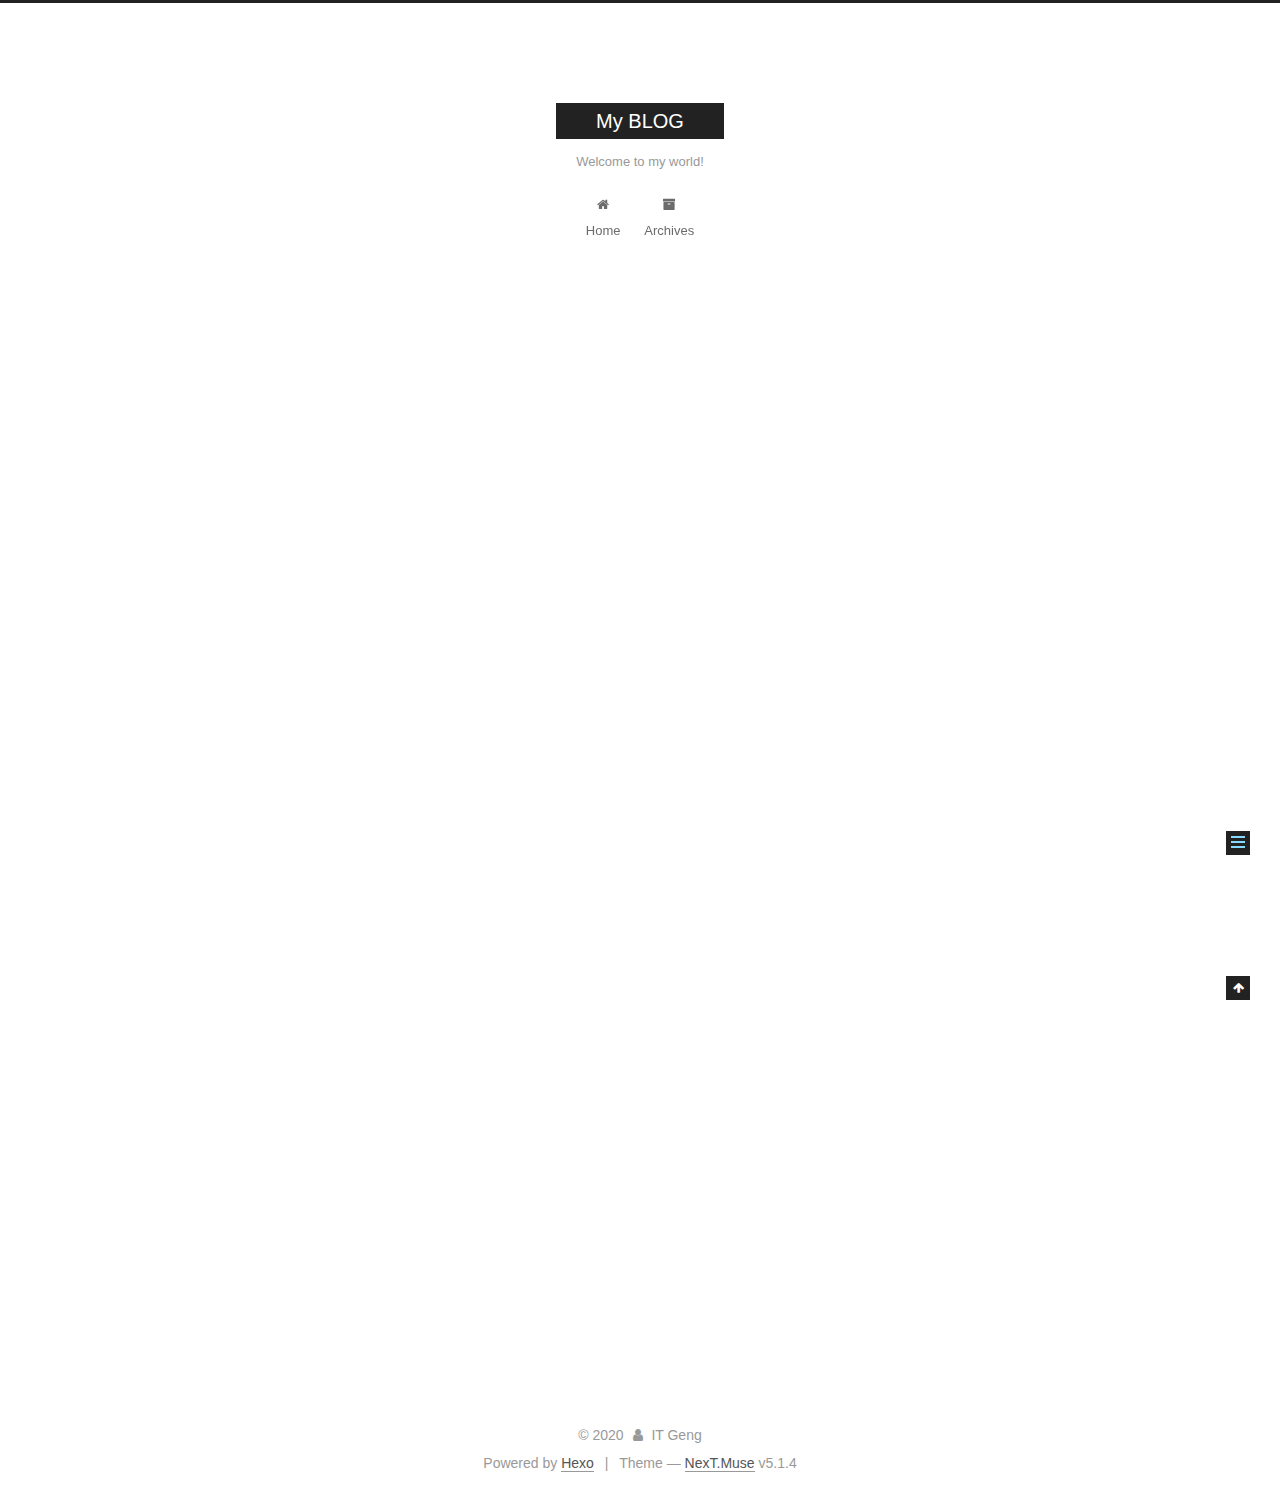
<file: 2020/06/25/hello-world/index.html>
<!DOCTYPE html>



  


<html class="theme-next muse use-motion" lang="zh-CN">
<head>
  <meta charset="UTF-8"/>
<meta http-equiv="X-UA-Compatible" content="IE=edge" />
<meta name="viewport" content="width=device-width, initial-scale=1, maximum-scale=1"/>
<meta name="theme-color" content="#222">









<meta http-equiv="Cache-Control" content="no-transform" />
<meta http-equiv="Cache-Control" content="no-siteapp" />
















  
  
  <link href="/lib/fancybox/source/jquery.fancybox.css?v=2.1.5" rel="stylesheet" type="text/css" />







<link href="/lib/font-awesome/css/font-awesome.min.css?v=4.6.2" rel="stylesheet" type="text/css" />

<link href="/css/main.css?v=5.1.4" rel="stylesheet" type="text/css" />


  <link rel="apple-touch-icon" sizes="180x180" href="/images/apple-touch-icon-next.png?v=5.1.4">


  <link rel="icon" type="image/png" sizes="32x32" href="/images/favicon-32x32-next.png?v=5.1.4">


  <link rel="icon" type="image/png" sizes="16x16" href="/images/favicon-16x16-next.png?v=5.1.4">


  <link rel="mask-icon" href="/images/logo.svg?v=5.1.4" color="#222">





  <meta name="keywords" content="Hexo, NexT" />










<meta name="description" content="Welcome to Hexo! This is your very first post. Check documentation for more info. If you get any problems when using Hexo, you can find the answer in troubleshooting or you can ask me on GitHub. Quick">
<meta property="og:type" content="article">
<meta property="og:title" content="Hello World">
<meta property="og:url" content="http://yoursite.com/2020/06/25/hello-world/index.html">
<meta property="og:site_name" content="My BLOG">
<meta property="og:description" content="Welcome to Hexo! This is your very first post. Check documentation for more info. If you get any problems when using Hexo, you can find the answer in troubleshooting or you can ask me on GitHub. Quick">
<meta property="og:locale" content="zh_CN">
<meta property="article:published_time" content="2020-06-25T15:07:31.767Z">
<meta property="article:modified_time" content="2020-06-25T15:07:31.767Z">
<meta property="article:author" content="IT Geng">
<meta name="twitter:card" content="summary">



<script type="text/javascript" id="hexo.configurations">
  var NexT = window.NexT || {};
  var CONFIG = {
    root: '/',
    scheme: 'Muse',
    version: '5.1.4',
    sidebar: {"position":"left","display":"post","offset":12,"b2t":false,"scrollpercent":false,"onmobile":false},
    fancybox: true,
    tabs: true,
    motion: {"enable":true,"async":false,"transition":{"post_block":"fadeIn","post_header":"slideDownIn","post_body":"slideDownIn","coll_header":"slideLeftIn","sidebar":"slideUpIn"}},
    duoshuo: {
      userId: '0',
      author: 'Author'
    },
    algolia: {
      applicationID: '',
      apiKey: '',
      indexName: '',
      hits: {"per_page":10},
      labels: {"input_placeholder":"Search for Posts","hits_empty":"We didn't find any results for the search: ${query}","hits_stats":"${hits} results found in ${time} ms"}
    }
  };
</script>



  <link rel="canonical" href="http://yoursite.com/2020/06/25/hello-world/"/>





  <title>Hello World | My BLOG</title>
  








<meta name="generator" content="Hexo 4.2.1"></head>

<body itemscope itemtype="http://schema.org/WebPage" lang="zh-CN">

  
  
    
  

  <div class="container sidebar-position-left page-post-detail">
    <div class="headband"></div>

    <header id="header" class="header" itemscope itemtype="http://schema.org/WPHeader">
      <div class="header-inner"><div class="site-brand-wrapper">
  <div class="site-meta ">
    

    <div class="custom-logo-site-title">
      <a href="/"  class="brand" rel="start">
        <span class="logo-line-before"><i></i></span>
        <span class="site-title">My BLOG</span>
        <span class="logo-line-after"><i></i></span>
      </a>
    </div>
      
        <p class="site-subtitle">Welcome to my world!</p>
      
  </div>

  <div class="site-nav-toggle">
    <button>
      <span class="btn-bar"></span>
      <span class="btn-bar"></span>
      <span class="btn-bar"></span>
    </button>
  </div>
</div>

<nav class="site-nav">
  

  
    <ul id="menu" class="menu">
      
        
        <li class="menu-item menu-item-home">
          <a href="/%20" rel="section">
            
              <i class="menu-item-icon fa fa-fw fa-home"></i> <br />
            
            Home
          </a>
        </li>
      
        
        <li class="menu-item menu-item-archives">
          <a href="/archives/%20" rel="section">
            
              <i class="menu-item-icon fa fa-fw fa-archive"></i> <br />
            
            Archives
          </a>
        </li>
      

      
    </ul>
  

  
</nav>



 </div>
    </header>

    <main id="main" class="main">
      <div class="main-inner">
        <div class="content-wrap">
          <div id="content" class="content">
            

  <div id="posts" class="posts-expand">
    

  

  
  
  

  <article class="post post-type-normal" itemscope itemtype="http://schema.org/Article">
  
  
  
  <div class="post-block">
    <link itemprop="mainEntityOfPage" href="http://yoursite.com/2020/06/25/hello-world/">

    <span hidden itemprop="author" itemscope itemtype="http://schema.org/Person">
      <meta itemprop="name" content="IT Geng">
      <meta itemprop="description" content="">
      <meta itemprop="image" content="/images/avatar.gif">
    </span>

    <span hidden itemprop="publisher" itemscope itemtype="http://schema.org/Organization">
      <meta itemprop="name" content="My BLOG">
    </span>

    
      <header class="post-header">

        
        
          <h1 class="post-title" itemprop="name headline">Hello World</h1>
        

        <div class="post-meta">
          <span class="post-time">
            
              <span class="post-meta-item-icon">
                <i class="fa fa-calendar-o"></i>
              </span>
              
                <span class="post-meta-item-text">Posted on</span>
              
              <time title="Post created" itemprop="dateCreated datePublished" datetime="2020-06-25T08:07:31-07:00">
                2020-06-25
              </time>
            

            

            
          </span>

          

          
            
          

          
          

          

          

          

        </div>
      </header>
    

    
    
    
    <div class="post-body" itemprop="articleBody">

      
      

      
        <p>Welcome to <a href="https://hexo.io/" target="_blank" rel="noopener">Hexo</a>! This is your very first post. Check <a href="https://hexo.io/docs/" target="_blank" rel="noopener">documentation</a> for more info. If you get any problems when using Hexo, you can find the answer in <a href="https://hexo.io/docs/troubleshooting.html" target="_blank" rel="noopener">troubleshooting</a> or you can ask me on <a href="https://github.com/hexojs/hexo/issues" target="_blank" rel="noopener">GitHub</a>.</p>
<h2 id="Quick-Start"><a href="#Quick-Start" class="headerlink" title="Quick Start"></a>Quick Start</h2><h3 id="Create-a-new-post"><a href="#Create-a-new-post" class="headerlink" title="Create a new post"></a>Create a new post</h3><figure class="highlight bash"><table><tr><td class="gutter"><pre><span class="line">1</span><br></pre></td><td class="code"><pre><span class="line">$ hexo new <span class="string">"My New Post"</span></span><br></pre></td></tr></table></figure>

<p>More info: <a href="https://hexo.io/docs/writing.html" target="_blank" rel="noopener">Writing</a></p>
<h3 id="Run-server"><a href="#Run-server" class="headerlink" title="Run server"></a>Run server</h3><figure class="highlight bash"><table><tr><td class="gutter"><pre><span class="line">1</span><br></pre></td><td class="code"><pre><span class="line">$ hexo server</span><br></pre></td></tr></table></figure>

<p>More info: <a href="https://hexo.io/docs/server.html" target="_blank" rel="noopener">Server</a></p>
<h3 id="Generate-static-files"><a href="#Generate-static-files" class="headerlink" title="Generate static files"></a>Generate static files</h3><figure class="highlight bash"><table><tr><td class="gutter"><pre><span class="line">1</span><br></pre></td><td class="code"><pre><span class="line">$ hexo generate</span><br></pre></td></tr></table></figure>

<p>More info: <a href="https://hexo.io/docs/generating.html" target="_blank" rel="noopener">Generating</a></p>
<h3 id="Deploy-to-remote-sites"><a href="#Deploy-to-remote-sites" class="headerlink" title="Deploy to remote sites"></a>Deploy to remote sites</h3><figure class="highlight bash"><table><tr><td class="gutter"><pre><span class="line">1</span><br></pre></td><td class="code"><pre><span class="line">$ hexo deploy</span><br></pre></td></tr></table></figure>

<p>More info: <a href="https://hexo.io/docs/one-command-deployment.html" target="_blank" rel="noopener">Deployment</a></p>

      
    </div>
    
    
    

    

    

    

    <footer class="post-footer">
      

      
      
      

      
        <div class="post-nav">
          <div class="post-nav-next post-nav-item">
            
          </div>

          <span class="post-nav-divider"></span>

          <div class="post-nav-prev post-nav-item">
            
              <a href="/2020/06/25/My-first-blog/" rel="prev" title="My first blog">
                My first blog <i class="fa fa-chevron-right"></i>
              </a>
            
          </div>
        </div>
      

      
      
    </footer>
  </div>
  
  
  
  </article>



    <div class="post-spread">
      
    </div>
  </div>


          </div>
          


          

  



        </div>
        
          
  
  <div class="sidebar-toggle">
    <div class="sidebar-toggle-line-wrap">
      <span class="sidebar-toggle-line sidebar-toggle-line-first"></span>
      <span class="sidebar-toggle-line sidebar-toggle-line-middle"></span>
      <span class="sidebar-toggle-line sidebar-toggle-line-last"></span>
    </div>
  </div>

  <aside id="sidebar" class="sidebar">
    
    <div class="sidebar-inner">

      

      
        <ul class="sidebar-nav motion-element">
          <li class="sidebar-nav-toc sidebar-nav-active" data-target="post-toc-wrap">
            Table of Contents
          </li>
          <li class="sidebar-nav-overview" data-target="site-overview-wrap">
            Overview
          </li>
        </ul>
      

      <section class="site-overview-wrap sidebar-panel">
        <div class="site-overview">
          <div class="site-author motion-element" itemprop="author" itemscope itemtype="http://schema.org/Person">
            
              <p class="site-author-name" itemprop="name">IT Geng</p>
              <p class="site-description motion-element" itemprop="description"></p>
          </div>

          <nav class="site-state motion-element">

            
              <div class="site-state-item site-state-posts">
              
                <a href="/archives/%20%7C%7C%20archive">
              
                  <span class="site-state-item-count">2</span>
                  <span class="site-state-item-name">posts</span>
                </a>
              </div>
            

            

            

          </nav>

          

          

          
          

          
          

          

        </div>
      </section>

      
      <!--noindex-->
        <section class="post-toc-wrap motion-element sidebar-panel sidebar-panel-active">
          <div class="post-toc">

            
              
            

            
              <div class="post-toc-content"><ol class="nav"><li class="nav-item nav-level-2"><a class="nav-link" href="#Quick-Start"><span class="nav-number">1.</span> <span class="nav-text">Quick Start</span></a><ol class="nav-child"><li class="nav-item nav-level-3"><a class="nav-link" href="#Create-a-new-post"><span class="nav-number">1.1.</span> <span class="nav-text">Create a new post</span></a></li><li class="nav-item nav-level-3"><a class="nav-link" href="#Run-server"><span class="nav-number">1.2.</span> <span class="nav-text">Run server</span></a></li><li class="nav-item nav-level-3"><a class="nav-link" href="#Generate-static-files"><span class="nav-number">1.3.</span> <span class="nav-text">Generate static files</span></a></li><li class="nav-item nav-level-3"><a class="nav-link" href="#Deploy-to-remote-sites"><span class="nav-number">1.4.</span> <span class="nav-text">Deploy to remote sites</span></a></li></ol></li></ol></div>
            

          </div>
        </section>
      <!--/noindex-->
      

      

    </div>
  </aside>


        
      </div>
    </main>

    <footer id="footer" class="footer">
      <div class="footer-inner">
        <div class="copyright">&copy; <span itemprop="copyrightYear">2020</span>
  <span class="with-love">
    <i class="fa fa-user"></i>
  </span>
  <span class="author" itemprop="copyrightHolder">IT Geng</span>

  
</div>


  <div class="powered-by">Powered by <a class="theme-link" target="_blank" href="https://hexo.io">Hexo</a></div>



  <span class="post-meta-divider">|</span>



  <div class="theme-info">Theme &mdash; <a class="theme-link" target="_blank" href="https://github.com/iissnan/hexo-theme-next">NexT.Muse</a> v5.1.4</div>




        







        
      </div>
    </footer>

    
      <div class="back-to-top">
        <i class="fa fa-arrow-up"></i>
        
      </div>
    

    

  </div>

  

<script type="text/javascript">
  if (Object.prototype.toString.call(window.Promise) !== '[object Function]') {
    window.Promise = null;
  }
</script>









  












  
  
    <script type="text/javascript" src="/lib/jquery/index.js?v=2.1.3"></script>
  

  
  
    <script type="text/javascript" src="/lib/fastclick/lib/fastclick.min.js?v=1.0.6"></script>
  

  
  
    <script type="text/javascript" src="/lib/jquery_lazyload/jquery.lazyload.js?v=1.9.7"></script>
  

  
  
    <script type="text/javascript" src="/lib/velocity/velocity.min.js?v=1.2.1"></script>
  

  
  
    <script type="text/javascript" src="/lib/velocity/velocity.ui.min.js?v=1.2.1"></script>
  

  
  
    <script type="text/javascript" src="/lib/fancybox/source/jquery.fancybox.pack.js?v=2.1.5"></script>
  


  


  <script type="text/javascript" src="/js/src/utils.js?v=5.1.4"></script>

  <script type="text/javascript" src="/js/src/motion.js?v=5.1.4"></script>



  
  

  
  <script type="text/javascript" src="/js/src/scrollspy.js?v=5.1.4"></script>
<script type="text/javascript" src="/js/src/post-details.js?v=5.1.4"></script>



  


  <script type="text/javascript" src="/js/src/bootstrap.js?v=5.1.4"></script>



  


  




	





  





  












  





  

  

  

  
  

  

  

  

</body>
</html>
</file>
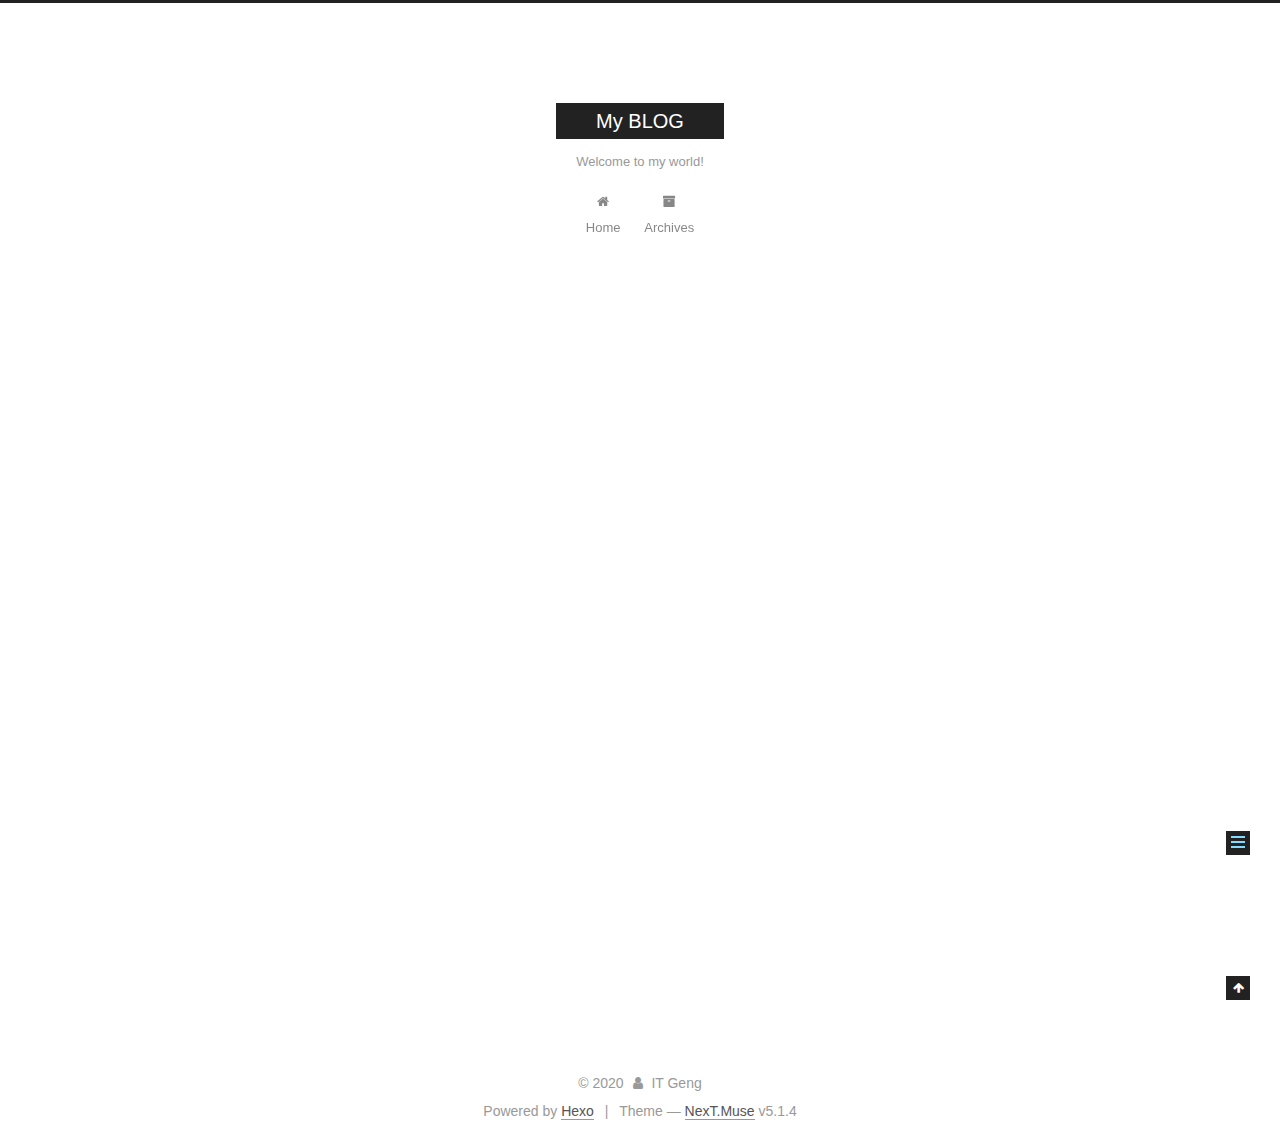
<file: 2020/06/25/My-first-blog/index.html>
<!DOCTYPE html>



  


<html class="theme-next muse use-motion" lang="zh-CN">
<head>
  <meta charset="UTF-8"/>
<meta http-equiv="X-UA-Compatible" content="IE=edge" />
<meta name="viewport" content="width=device-width, initial-scale=1, maximum-scale=1"/>
<meta name="theme-color" content="#222">









<meta http-equiv="Cache-Control" content="no-transform" />
<meta http-equiv="Cache-Control" content="no-siteapp" />
















  
  
  <link href="/lib/fancybox/source/jquery.fancybox.css?v=2.1.5" rel="stylesheet" type="text/css" />







<link href="/lib/font-awesome/css/font-awesome.min.css?v=4.6.2" rel="stylesheet" type="text/css" />

<link href="/css/main.css?v=5.1.4" rel="stylesheet" type="text/css" />


  <link rel="apple-touch-icon" sizes="180x180" href="/images/apple-touch-icon-next.png?v=5.1.4">


  <link rel="icon" type="image/png" sizes="32x32" href="/images/favicon-32x32-next.png?v=5.1.4">


  <link rel="icon" type="image/png" sizes="16x16" href="/images/favicon-16x16-next.png?v=5.1.4">


  <link rel="mask-icon" href="/images/logo.svg?v=5.1.4" color="#222">





  <meta name="keywords" content="Hexo, NexT" />










<meta name="description" content="Topcontext  midcontext  #bottom context">
<meta property="og:type" content="article">
<meta property="og:title" content="My first blog">
<meta property="og:url" content="http://yoursite.com/2020/06/25/My-first-blog/index.html">
<meta property="og:site_name" content="My BLOG">
<meta property="og:description" content="Topcontext  midcontext  #bottom context">
<meta property="og:locale" content="zh_CN">
<meta property="article:published_time" content="2020-06-25T15:20:57.000Z">
<meta property="article:modified_time" content="2020-06-25T15:25:46.360Z">
<meta property="article:author" content="IT Geng">
<meta name="twitter:card" content="summary">



<script type="text/javascript" id="hexo.configurations">
  var NexT = window.NexT || {};
  var CONFIG = {
    root: '/',
    scheme: 'Muse',
    version: '5.1.4',
    sidebar: {"position":"left","display":"post","offset":12,"b2t":false,"scrollpercent":false,"onmobile":false},
    fancybox: true,
    tabs: true,
    motion: {"enable":true,"async":false,"transition":{"post_block":"fadeIn","post_header":"slideDownIn","post_body":"slideDownIn","coll_header":"slideLeftIn","sidebar":"slideUpIn"}},
    duoshuo: {
      userId: '0',
      author: 'Author'
    },
    algolia: {
      applicationID: '',
      apiKey: '',
      indexName: '',
      hits: {"per_page":10},
      labels: {"input_placeholder":"Search for Posts","hits_empty":"We didn't find any results for the search: ${query}","hits_stats":"${hits} results found in ${time} ms"}
    }
  };
</script>



  <link rel="canonical" href="http://yoursite.com/2020/06/25/My-first-blog/"/>





  <title>My first blog | My BLOG</title>
  








<meta name="generator" content="Hexo 4.2.1"></head>

<body itemscope itemtype="http://schema.org/WebPage" lang="zh-CN">

  
  
    
  

  <div class="container sidebar-position-left page-post-detail">
    <div class="headband"></div>

    <header id="header" class="header" itemscope itemtype="http://schema.org/WPHeader">
      <div class="header-inner"><div class="site-brand-wrapper">
  <div class="site-meta ">
    

    <div class="custom-logo-site-title">
      <a href="/"  class="brand" rel="start">
        <span class="logo-line-before"><i></i></span>
        <span class="site-title">My BLOG</span>
        <span class="logo-line-after"><i></i></span>
      </a>
    </div>
      
        <p class="site-subtitle">Welcome to my world!</p>
      
  </div>

  <div class="site-nav-toggle">
    <button>
      <span class="btn-bar"></span>
      <span class="btn-bar"></span>
      <span class="btn-bar"></span>
    </button>
  </div>
</div>

<nav class="site-nav">
  

  
    <ul id="menu" class="menu">
      
        
        <li class="menu-item menu-item-home">
          <a href="/%20" rel="section">
            
              <i class="menu-item-icon fa fa-fw fa-home"></i> <br />
            
            Home
          </a>
        </li>
      
        
        <li class="menu-item menu-item-archives">
          <a href="/archives/%20" rel="section">
            
              <i class="menu-item-icon fa fa-fw fa-archive"></i> <br />
            
            Archives
          </a>
        </li>
      

      
    </ul>
  

  
</nav>



 </div>
    </header>

    <main id="main" class="main">
      <div class="main-inner">
        <div class="content-wrap">
          <div id="content" class="content">
            

  <div id="posts" class="posts-expand">
    

  

  
  
  

  <article class="post post-type-normal" itemscope itemtype="http://schema.org/Article">
  
  
  
  <div class="post-block">
    <link itemprop="mainEntityOfPage" href="http://yoursite.com/2020/06/25/My-first-blog/">

    <span hidden itemprop="author" itemscope itemtype="http://schema.org/Person">
      <meta itemprop="name" content="IT Geng">
      <meta itemprop="description" content="">
      <meta itemprop="image" content="/images/avatar.gif">
    </span>

    <span hidden itemprop="publisher" itemscope itemtype="http://schema.org/Organization">
      <meta itemprop="name" content="My BLOG">
    </span>

    
      <header class="post-header">

        
        
          <h1 class="post-title" itemprop="name headline">My first blog</h1>
        

        <div class="post-meta">
          <span class="post-time">
            
              <span class="post-meta-item-icon">
                <i class="fa fa-calendar-o"></i>
              </span>
              
                <span class="post-meta-item-text">Posted on</span>
              
              <time title="Post created" itemprop="dateCreated datePublished" datetime="2020-06-25T08:20:57-07:00">
                2020-06-25
              </time>
            

            

            
          </span>

          

          
            
          

          
          

          

          

          

        </div>
      </header>
    

    
    
    
    <div class="post-body" itemprop="articleBody">

      
      

      
        <h1 id="Top"><a href="#Top" class="headerlink" title="Top"></a>Top</h1><p>context</p>
<hr>
<h1 id="mid"><a href="#mid" class="headerlink" title="mid"></a>mid</h1><p>context</p>
<hr>
<p>#bottom</p>
<p>context</p>
<hr>

      
    </div>
    
    
    

    

    

    

    <footer class="post-footer">
      

      
      
      

      
        <div class="post-nav">
          <div class="post-nav-next post-nav-item">
            
              <a href="/2020/06/25/hello-world/" rel="next" title="Hello World">
                <i class="fa fa-chevron-left"></i> Hello World
              </a>
            
          </div>

          <span class="post-nav-divider"></span>

          <div class="post-nav-prev post-nav-item">
            
          </div>
        </div>
      

      
      
    </footer>
  </div>
  
  
  
  </article>



    <div class="post-spread">
      
    </div>
  </div>


          </div>
          


          

  



        </div>
        
          
  
  <div class="sidebar-toggle">
    <div class="sidebar-toggle-line-wrap">
      <span class="sidebar-toggle-line sidebar-toggle-line-first"></span>
      <span class="sidebar-toggle-line sidebar-toggle-line-middle"></span>
      <span class="sidebar-toggle-line sidebar-toggle-line-last"></span>
    </div>
  </div>

  <aside id="sidebar" class="sidebar">
    
    <div class="sidebar-inner">

      

      
        <ul class="sidebar-nav motion-element">
          <li class="sidebar-nav-toc sidebar-nav-active" data-target="post-toc-wrap">
            Table of Contents
          </li>
          <li class="sidebar-nav-overview" data-target="site-overview-wrap">
            Overview
          </li>
        </ul>
      

      <section class="site-overview-wrap sidebar-panel">
        <div class="site-overview">
          <div class="site-author motion-element" itemprop="author" itemscope itemtype="http://schema.org/Person">
            
              <p class="site-author-name" itemprop="name">IT Geng</p>
              <p class="site-description motion-element" itemprop="description"></p>
          </div>

          <nav class="site-state motion-element">

            
              <div class="site-state-item site-state-posts">
              
                <a href="/archives/%20%7C%7C%20archive">
              
                  <span class="site-state-item-count">2</span>
                  <span class="site-state-item-name">posts</span>
                </a>
              </div>
            

            

            

          </nav>

          

          

          
          

          
          

          

        </div>
      </section>

      
      <!--noindex-->
        <section class="post-toc-wrap motion-element sidebar-panel sidebar-panel-active">
          <div class="post-toc">

            
              
            

            
              <div class="post-toc-content"><ol class="nav"><li class="nav-item nav-level-1"><a class="nav-link" href="#Top"><span class="nav-number">1.</span> <span class="nav-text">Top</span></a></li><li class="nav-item nav-level-1"><a class="nav-link" href="#mid"><span class="nav-number">2.</span> <span class="nav-text">mid</span></a></li></ol></div>
            

          </div>
        </section>
      <!--/noindex-->
      

      

    </div>
  </aside>


        
      </div>
    </main>

    <footer id="footer" class="footer">
      <div class="footer-inner">
        <div class="copyright">&copy; <span itemprop="copyrightYear">2020</span>
  <span class="with-love">
    <i class="fa fa-user"></i>
  </span>
  <span class="author" itemprop="copyrightHolder">IT Geng</span>

  
</div>


  <div class="powered-by">Powered by <a class="theme-link" target="_blank" href="https://hexo.io">Hexo</a></div>



  <span class="post-meta-divider">|</span>



  <div class="theme-info">Theme &mdash; <a class="theme-link" target="_blank" href="https://github.com/iissnan/hexo-theme-next">NexT.Muse</a> v5.1.4</div>




        







        
      </div>
    </footer>

    
      <div class="back-to-top">
        <i class="fa fa-arrow-up"></i>
        
      </div>
    

    

  </div>

  

<script type="text/javascript">
  if (Object.prototype.toString.call(window.Promise) !== '[object Function]') {
    window.Promise = null;
  }
</script>









  












  
  
    <script type="text/javascript" src="/lib/jquery/index.js?v=2.1.3"></script>
  

  
  
    <script type="text/javascript" src="/lib/fastclick/lib/fastclick.min.js?v=1.0.6"></script>
  

  
  
    <script type="text/javascript" src="/lib/jquery_lazyload/jquery.lazyload.js?v=1.9.7"></script>
  

  
  
    <script type="text/javascript" src="/lib/velocity/velocity.min.js?v=1.2.1"></script>
  

  
  
    <script type="text/javascript" src="/lib/velocity/velocity.ui.min.js?v=1.2.1"></script>
  

  
  
    <script type="text/javascript" src="/lib/fancybox/source/jquery.fancybox.pack.js?v=2.1.5"></script>
  


  


  <script type="text/javascript" src="/js/src/utils.js?v=5.1.4"></script>

  <script type="text/javascript" src="/js/src/motion.js?v=5.1.4"></script>



  
  

  
  <script type="text/javascript" src="/js/src/scrollspy.js?v=5.1.4"></script>
<script type="text/javascript" src="/js/src/post-details.js?v=5.1.4"></script>



  


  <script type="text/javascript" src="/js/src/bootstrap.js?v=5.1.4"></script>



  


  




	





  





  












  





  

  

  

  
  

  

  

  

</body>
</html>
</file>
<file: css/main.css>
/* normalize.css v3.0.2 | MIT License | git.io/normalize */
html {
  font-family: sans-serif; /* 1 */
  -ms-text-size-adjust: 100%; /* 2 */
  -webkit-text-size-adjust: 100%; /* 2 */
}
body {
  margin: 0;
}
article,
aside,
details,
figcaption,
figure,
footer,
header,
hgroup,
main,
menu,
nav,
section,
summary {
  display: block;
}
audio,
canvas,
progress,
video {
  display: inline-block; /* 1 */
  vertical-align: baseline; /* 2 */
}
audio:not([controls]) {
  display: none;
  height: 0;
}
[hidden],
template {
  display: none;
}
a {
  background-color: transparent;
}
a:active,
a:hover {
  outline: 0;
}
abbr[title] {
  border-bottom: 1px dotted;
}
b,
strong {
  font-weight: bold;
}
dfn {
  font-style: italic;
}
h1 {
  font-size: 2em;
  margin: 0.67em 0;
}
mark {
  background: #ff0;
  color: #000;
}
small {
  font-size: 80%;
}
sub,
sup {
  font-size: 75%;
  line-height: 0;
  position: relative;
  vertical-align: baseline;
}
sup {
  top: -0.5em;
}
sub {
  bottom: -0.25em;
}
img {
  border: 0;
}
svg:not(:root) {
  overflow: hidden;
}
figure {
  margin: 1em 40px;
}
hr {
  -moz-box-sizing: content-box;
  box-sizing: content-box;
  height: 0;
}
pre {
  overflow: auto;
}
code,
kbd,
pre,
samp {
  font-family: monospace, monospace;
  font-size: 1em;
}
button,
input,
optgroup,
select,
textarea {
  color: inherit; /* 1 */
  font: inherit; /* 2 */
  margin: 0; /* 3 */
}
button {
  overflow: visible;
}
button,
select {
  text-transform: none;
}
button,
html input[type="button"],
input[type="reset"],
input[type="submit"] {
  -webkit-appearance: button; /* 2 */
  cursor: pointer; /* 3 */
}
button[disabled],
html input[disabled] {
  cursor: default;
}
button::-moz-focus-inner,
input::-moz-focus-inner {
  border: 0;
  padding: 0;
}
input {
  line-height: normal;
}
input[type="checkbox"],
input[type="radio"] {
  box-sizing: border-box; /* 1 */
  padding: 0; /* 2 */
}
input[type="number"]::-webkit-inner-spin-button,
input[type="number"]::-webkit-outer-spin-button {
  height: auto;
}
input[type="search"] {
  -webkit-appearance: textfield; /* 1 */
  -moz-box-sizing: content-box;
  -webkit-box-sizing: content-box; /* 2 */
  box-sizing: content-box;
}
input[type="search"]::-webkit-search-cancel-button,
input[type="search"]::-webkit-search-decoration {
  -webkit-appearance: none;
}
fieldset {
  border: 1px solid #c0c0c0;
  margin: 0 2px;
  padding: 0.35em 0.625em 0.75em;
}
legend {
  border: 0; /* 1 */
  padding: 0; /* 2 */
}
textarea {
  overflow: auto;
}
optgroup {
  font-weight: bold;
}
table {
  border-collapse: collapse;
  border-spacing: 0;
}
td,
th {
  padding: 0;
}
::selection {
  background: #262a30;
  color: #fff;
}
body {
  position: relative;
  font-family: 'Lato', "PingFang SC", "Microsoft YaHei", sans-serif;
  font-size: 14px;
  line-height: 2;
  color: #555;
  background: #fff;
}
@media (max-width: 767px) {
  body {
    padding-right: 0 !important;
  }
}
@media (min-width: 768px) and (max-width: 991px) {
  body {
    padding-right: 0 !important;
  }
}
@media (min-width: 1600px) {
  body {
    font-size: 16px;
  }
}
h1,
h2,
h3,
h4,
h5,
h6 {
  margin: 0;
  padding: 0;
  font-weight: bold;
  line-height: 1.5;
  font-family: 'Lato', "PingFang SC", "Microsoft YaHei", sans-serif;
}
h2,
h3,
h4,
h5,
h6 {
  margin: 20px 0 15px;
}
h1 {
  font-size: 22px;
}
@media (max-width: 767px) {
  h1 {
    font-size: 18px;
  }
}
h2 {
  font-size: 20px;
}
@media (max-width: 767px) {
  h2 {
    font-size: 16px;
  }
}
h3 {
  font-size: 18px;
}
@media (max-width: 767px) {
  h3 {
    font-size: 14px;
  }
}
h4 {
  font-size: 16px;
}
@media (max-width: 767px) {
  h4 {
    font-size: 12px;
  }
}
h5 {
  font-size: 14px;
}
@media (max-width: 767px) {
  h5 {
    font-size: 10px;
  }
}
h6 {
  font-size: 12px;
}
@media (max-width: 767px) {
  h6 {
    font-size: 8px;
  }
}
p {
  margin: 0 0 20px 0;
}
a {
  color: #555;
  text-decoration: none;
  outline: none;
  border-bottom: 1px solid #999;
  word-wrap: break-word;
}
a:hover {
  color: #222;
  border-bottom-color: #222;
}
blockquote {
  margin: 0;
  padding: 0;
}
img {
  display: block;
  margin: auto;
  max-width: 100%;
  height: auto;
}
hr {
  margin: 40px 0;
  height: 3px;
  border: none;
  background-color: #ddd;
  background-image: repeating-linear-gradient(-45deg, #fff, #fff 4px, transparent 4px, transparent 8px);
}
blockquote {
  padding: 0 15px;
  color: #666;
  border-left: 4px solid #ddd;
}
blockquote cite::before {
  content: "-";
  padding: 0 5px;
}
dt {
  font-weight: 700;
}
dd {
  margin: 0;
  padding: 0;
}
kbd {
  border: 1px solid #ccc;
  border-radius: 0.2em;
  box-shadow: 0.1em 0.1em 0.2em rgba(0,0,0,0.1);
  background-color: #f9f9f9;
  font-family: inherit;
  background-image: -webkit-linear-gradient(top, #eee, #fff, #eee);
  padding: 0.1em 0.3em;
  white-space: nowrap;
}
.text-left {
  text-align: left;
}
.text-center {
  text-align: center;
}
.text-right {
  text-align: right;
}
.text-justify {
  text-align: justify;
}
.text-nowrap {
  white-space: nowrap;
}
.text-lowercase {
  text-transform: lowercase;
}
.text-uppercase {
  text-transform: uppercase;
}
.text-capitalize {
  text-transform: capitalize;
}
.center-block {
  display: block;
  margin-left: auto;
  margin-right: auto;
}
.clearfix:before,
.clearfix:after {
  content: " ";
  display: table;
}
.clearfix:after {
  clear: both;
}
.pullquote {
  width: 45%;
}
.pullquote.left {
  float: left;
  margin-left: 5px;
  margin-right: 10px;
}
.pullquote.right {
  float: right;
  margin-left: 10px;
  margin-right: 5px;
}
.affix.affix.affix {
  position: fixed;
}
.translation {
  margin-top: -20px;
  font-size: 14px;
  color: #999;
}
.scrollbar-measure {
  width: 100px;
  height: 100px;
  overflow: scroll;
  position: absolute;
  top: -9999px;
}
.use-motion .motion-element {
  opacity: 0;
}
table {
  margin: 20px 0;
  width: 100%;
  border-collapse: collapse;
  border-spacing: 0;
  border: 1px solid #ddd;
  font-size: 14px;
  table-layout: fixed;
  word-wrap: break-all;
}
table>tbody>tr:nth-of-type(odd) {
  background-color: #f9f9f9;
}
table>tbody>tr:hover {
  background-color: #f5f5f5;
}
caption,
th,
td {
  padding: 8px;
  text-align: left;
  vertical-align: middle;
  font-weight: normal;
}
th,
td {
  border-bottom: 3px solid #ddd;
  border-right: 1px solid #eee;
}
th {
  padding-bottom: 10px;
  font-weight: 700;
}
td {
  border-bottom-width: 1px;
}
html,
body {
  height: 100%;
}
.container {
  position: relative;
  min-height: 100%;
}
.header-inner {
  margin: 0 auto;
  padding: 100px 0 70px;
  width: 700px;
}
@media (min-width: 1600px) {
  .container .header-inner {
    width: 900px;
  }
}
.main {
  padding-bottom: 150px;
}
.main-inner {
  margin: 0 auto;
  width: 700px;
}
@media (min-width: 1600px) {
  .container .main-inner {
    width: 900px;
  }
}
.footer {
  position: absolute;
  left: 0;
  bottom: 0;
  width: 100%;
  min-height: 50px;
}
.footer-inner {
  box-sizing: border-box;
  margin: 20px auto;
  width: 700px;
}
@media (min-width: 1600px) {
  .container .footer-inner {
    width: 900px;
  }
}
pre,
.highlight {
  overflow: auto;
  margin: 20px 0;
  padding: 0;
  font-size: 13px;
  color: #4d4d4c;
  background: #f7f7f7;
  line-height: 1.6;
}
pre,
code {
  font-family: consolas, Menlo, "PingFang SC", "Microsoft YaHei", monospace;
}
code {
  padding: 2px 4px;
  word-wrap: break-word;
  color: #555;
  background: #eee;
  border-radius: 3px;
  font-size: 13px;
}
pre {
  padding: 10px;
}
pre code {
  padding: 0;
  color: #4d4d4c;
  background: none;
  text-shadow: none;
}
.highlight {
  border-radius: 1px;
}
.highlight pre {
  border: none;
  margin: 0;
  padding: 10px 0;
}
.highlight table {
  margin: 0;
  width: auto;
  border: none;
}
.highlight td {
  border: none;
  padding: 0;
}
.highlight figcaption {
  font-size: 1em;
  color: #4d4d4c;
  line-height: 1em;
  margin-bottom: 1em;
}
.highlight figcaption:before,
.highlight figcaption:after {
  content: " ";
  display: table;
}
.highlight figcaption:after {
  clear: both;
}
.highlight figcaption a {
  float: right;
  color: #4d4d4c;
}
.highlight figcaption a:hover {
  border-bottom-color: #4d4d4c;
}
.highlight .gutter pre {
  padding-left: 10px;
  padding-right: 10px;
  color: #869194;
  text-align: right;
  background-color: #eff2f3;
}
.highlight .code pre {
  width: 100%;
  padding-left: 10px;
  padding-right: 10px;
  background-color: #f7f7f7;
}
.highlight .line {
  height: 20px;
}
.gutter {
  -webkit-user-select: none;
  -moz-user-select: none;
  -ms-user-select: none;
  user-select: none;
}
.gist table {
  width: auto;
}
.gist table td {
  border: none;
}
pre .deletion {
  background: #fdd;
}
pre .addition {
  background: #dfd;
}
pre .meta {
  color: #8959a8;
}
pre .comment {
  color: #8e908c;
}
pre .variable,
pre .attribute,
pre .tag,
pre .regexp,
pre .ruby .constant,
pre .xml .tag .title,
pre .xml .pi,
pre .xml .doctype,
pre .html .doctype,
pre .css .id,
pre .css .class,
pre .css .pseudo {
  color: #c82829;
}
pre .number,
pre .preprocessor,
pre .built_in,
pre .literal,
pre .params,
pre .constant,
pre .command {
  color: #f5871f;
}
pre .ruby .class .title,
pre .css .rules .attribute,
pre .string,
pre .value,
pre .inheritance,
pre .header,
pre .ruby .symbol,
pre .xml .cdata,
pre .special,
pre .number,
pre .formula {
  color: #718c00;
}
pre .title,
pre .css .hexcolor {
  color: #3e999f;
}
pre .function,
pre .python .decorator,
pre .python .title,
pre .ruby .function .title,
pre .ruby .title .keyword,
pre .perl .sub,
pre .javascript .title,
pre .coffeescript .title {
  color: #4271ae;
}
pre .keyword,
pre .javascript .function {
  color: #8959a8;
}
.full-image.full-image.full-image.full-image {
  border: none;
  max-width: 100%;
  width: auto;
  margin: 20px auto 25px;
}
@media (min-width: 992px) {
  .full-image.full-image.full-image.full-image {
    max-width: none;
    width: 110%;
    margin: 25px -5%;
  }
}
.blockquote-center,
.page-home .post-type-quote blockquote,
.page-post-detail .post-type-quote blockquote {
  position: relative;
  margin: 40px 0;
  padding: 0;
  border-left: none;
  text-align: center;
}
.blockquote-center::before,
.page-home .post-type-quote blockquote::before,
.page-post-detail .post-type-quote blockquote::before,
.blockquote-center::after,
.page-home .post-type-quote blockquote::after,
.page-post-detail .post-type-quote blockquote::after {
  position: absolute;
  content: ' ';
  display: block;
  width: 100%;
  height: 24px;
  opacity: 0.2;
  background-repeat: no-repeat;
  background-position: 0 -6px;
  background-size: 22px 22px;
}
.blockquote-center::before,
.page-home .post-type-quote blockquote::before,
.page-post-detail .post-type-quote blockquote::before {
  top: -20px;
  background-image: url("../images/quote-l.svg");
  border-top: 1px solid #ccc;
}
.blockquote-center::after,
.page-home .post-type-quote blockquote::after,
.page-post-detail .post-type-quote blockquote::after {
  bottom: -20px;
  background-image: url("../images/quote-r.svg");
  border-bottom: 1px solid #ccc;
  background-position: 100% 8px;
}
.blockquote-center p,
.page-home .post-type-quote blockquote p,
.page-post-detail .post-type-quote blockquote p,
.blockquote-center div,
.page-home .post-type-quote blockquote div,
.page-post-detail .post-type-quote blockquote div {
  text-align: center;
}
.post .post-body .group-picture img {
  box-sizing: border-box;
  padding: 0 3px;
  border: none;
}
.post .group-picture-row {
  overflow: hidden;
  margin-top: 6px;
}
.post .group-picture-row:first-child {
  margin-top: 0;
}
.post .group-picture-column {
  float: left;
}
.page-post-detail .post-body .group-picture-column {
  float: none;
  margin-top: 10px;
  width: auto !important;
}
.page-post-detail .post-body .group-picture-column img {
  margin: 0 auto;
}
.page-archive .group-picture-container {
  overflow: hidden;
}
.page-archive .group-picture-row {
  float: left;
}
.page-archive .group-picture-row:first-child {
  margin-top: 6px;
}
.page-archive .group-picture-column {
  max-width: 150px;
  max-height: 150px;
}
.post-body .note {
  position: relative;
  padding: 15px;
  margin-bottom: 20px;
  border: 1px solid #eee;
  border-left-width: 5px;
  border-radius: 3px;
}
.post-body .note h2,
.post-body .note h3,
.post-body .note h4,
.post-body .note h5,
.post-body .note h6 {
  margin-top: 0;
  margin-bottom: 0;
  border-bottom: initial;
  padding-top: 0 !important;
}
.post-body .note p:first-child,
.post-body .note ul:first-child,
.post-body .note ol:first-child,
.post-body .note table:first-child,
.post-body .note pre:first-child,
.post-body .note blockquote:first-child {
  margin-top: 0;
}
.post-body .note p:last-child,
.post-body .note ul:last-child,
.post-body .note ol:last-child,
.post-body .note table:last-child,
.post-body .note pre:last-child,
.post-body .note blockquote:last-child {
  margin-bottom: 0;
}
.post-body .note.default {
  border-left-color: #777;
}
.post-body .note.default h2,
.post-body .note.default h3,
.post-body .note.default h4,
.post-body .note.default h5,
.post-body .note.default h6 {
  color: #777;
}
.post-body .note.primary {
  border-left-color: #6f42c1;
}
.post-body .note.primary h2,
.post-body .note.primary h3,
.post-body .note.primary h4,
.post-body .note.primary h5,
.post-body .note.primary h6 {
  color: #6f42c1;
}
.post-body .note.info {
  border-left-color: #428bca;
}
.post-body .note.info h2,
.post-body .note.info h3,
.post-body .note.info h4,
.post-body .note.info h5,
.post-body .note.info h6 {
  color: #428bca;
}
.post-body .note.success {
  border-left-color: #5cb85c;
}
.post-body .note.success h2,
.post-body .note.success h3,
.post-body .note.success h4,
.post-body .note.success h5,
.post-body .note.success h6 {
  color: #5cb85c;
}
.post-body .note.warning {
  border-left-color: #f0ad4e;
}
.post-body .note.warning h2,
.post-body .note.warning h3,
.post-body .note.warning h4,
.post-body .note.warning h5,
.post-body .note.warning h6 {
  color: #f0ad4e;
}
.post-body .note.danger {
  border-left-color: #d9534f;
}
.post-body .note.danger h2,
.post-body .note.danger h3,
.post-body .note.danger h4,
.post-body .note.danger h5,
.post-body .note.danger h6 {
  color: #d9534f;
}
.post-body .label {
  display: inline;
  padding: 0 2px;
  white-space: nowrap;
}
.post-body .label.default {
  background-color: #f0f0f0;
}
.post-body .label.primary {
  background-color: #efe6f7;
}
.post-body .label.info {
  background-color: #e5f2f8;
}
.post-body .label.success {
  background-color: #e7f4e9;
}
.post-body .label.warning {
  background-color: #fcf6e1;
}
.post-body .label.danger {
  background-color: #fae8eb;
}
.post-body .tabs {
  position: relative;
  display: block;
  margin-bottom: 20px;
  padding-top: 10px;
}
.post-body .tabs ul.nav-tabs {
  margin: 0;
  padding: 0;
  display: flex;
  margin-bottom: -1px;
}
@media (max-width: 413px) {
  .post-body .tabs ul.nav-tabs {
    display: block;
    margin-bottom: 5px;
  }
}
.post-body .tabs ul.nav-tabs li.tab {
  list-style-type: none !important;
  margin: 0 0.25em 0 0;
  border-top: 3px solid transparent;
  border-left: 1px solid transparent;
  border-right: 1px solid transparent;
}
@media (max-width: 413px) {
  .post-body .tabs ul.nav-tabs li.tab {
    margin: initial;
    border-top: 1px solid transparent;
    border-left: 3px solid transparent;
    border-right: 1px solid transparent;
    border-bottom: 1px solid transparent;
  }
}
.post-body .tabs ul.nav-tabs li.tab a {
  outline: 0;
  border-bottom: initial;
  display: block;
  line-height: 1.8em;
  padding: 0.25em 0.75em;
  transition-duration: 0.2s;
  transition-timing-function: ease-out;
  transition-delay: 0s;
}
.post-body .tabs ul.nav-tabs li.tab a i {
  width: 1.285714285714286em;
}
.post-body .tabs ul.nav-tabs li.tab.active {
  border-top: 3px solid #fc6423;
  border-left: 1px solid #ddd;
  border-right: 1px solid #ddd;
  background-color: #fff;
}
@media (max-width: 413px) {
  .post-body .tabs ul.nav-tabs li.tab.active {
    border-top: 1px solid #ddd;
    border-left: 3px solid #fc6423;
    border-right: 1px solid #ddd;
    border-bottom: 1px solid #ddd;
  }
}
.post-body .tabs ul.nav-tabs li.tab.active a {
  cursor: default;
  color: #555;
}
.post-body .tabs .tab-content {
  background-color: #fff;
}
.post-body .tabs .tab-content .tab-pane {
  border: 1px solid #ddd;
  padding: 20px 20px 0 20px;
}
.post-body .tabs .tab-content .tab-pane:not(.active) {
  display: none !important;
}
.post-body .tabs .tab-content .tab-pane.active {
  display: block !important;
}
.btn {
  display: inline-block;
  padding: 0 20px;
  font-size: 14px;
  color: #fff;
  background: #222;
  border: 2px solid #222;
  text-decoration: none;
  border-radius: 0;
  transition-property: background-color;
  transition-duration: 0.2s;
  transition-timing-function: ease-in-out;
  transition-delay: 0s;
  line-height: 2;
}
.btn:hover {
  border-color: #222;
  color: #222;
  background: #fff;
}
.btn +.btn {
  margin: 0 0 8px 8px;
}
.btn .fa-fw {
  width: 1.285714285714286em;
  text-align: left;
}
.btn-bar {
  display: block;
  width: 22px;
  height: 2px;
  background: #555;
  border-radius: 1px;
}
.btn-bar+.btn-bar {
  margin-top: 4px;
}
.pagination {
  margin: 120px 0 40px;
  text-align: center;
  border-top: 1px solid #eee;
}
.page-number-basic,
.pagination .prev,
.pagination .next,
.pagination .page-number,
.pagination .space {
  display: inline-block;
  position: relative;
  top: -1px;
  margin: 0 10px;
  padding: 0 11px;
}
@media (max-width: 767px) {
  .page-number-basic,
  .pagination .prev,
  .pagination .next,
  .pagination .page-number,
  .pagination .space {
    margin: 0 5px;
  }
}
.pagination .prev,
.pagination .next,
.pagination .page-number {
  border-bottom: 0;
  border-top: 1px solid #eee;
  transition-property: border-color;
  transition-duration: 0.2s;
  transition-timing-function: ease-in-out;
  transition-delay: 0s;
}
.pagination .prev:hover,
.pagination .next:hover,
.pagination .page-number:hover {
  border-top-color: #222;
}
.pagination .space {
  padding: 0;
  margin: 0;
}
.pagination .prev {
  margin-left: 0;
}
.pagination .next {
  margin-right: 0;
}
.pagination .page-number.current {
  color: #fff;
  background: #ccc;
  border-top-color: #ccc;
}
@media (max-width: 767px) {
  .pagination {
    border-top: none;
  }
  .pagination .prev,
  .pagination .next,
  .pagination .page-number {
    margin-bottom: 10px;
    border-top: 0;
    border-bottom: 1px solid #eee;
    padding: 0 10px;
  }
  .pagination .prev:hover,
  .pagination .next:hover,
  .pagination .page-number:hover {
    border-bottom-color: #222;
  }
}
.comments {
  margin: 60px 20px 0;
}
.tag-cloud {
  text-align: center;
}
.tag-cloud a {
  display: inline-block;
  margin: 10px;
}
.back-to-top {
  box-sizing: border-box;
  position: fixed;
  bottom: -100px;
  right: 30px;
  z-index: 1050;
  padding: 0 6px;
  width: 24px;
  background: #222;
  font-size: 12px;
  opacity: 1;
  color: #fff;
  cursor: pointer;
  text-align: center;
  -webkit-transform: translateZ(0);
  transition-property: bottom;
  transition-duration: 0.2s;
  transition-timing-function: ease-in-out;
  transition-delay: 0s;
}
@media (min-width: 768px) and (max-width: 991px) {
  .back-to-top {
    display: none !important;
  }
}
@media (max-width: 767px) {
  .back-to-top {
    display: none !important;
  }
}
.back-to-top.back-to-top-on {
  bottom: 19px;
}
.header {
  background: transparent;
}
.header-inner {
  position: relative;
}
.headband {
  height: 3px;
  background: #222;
}
.site-meta {
  margin: 0;
  text-align: center;
}
@media (max-width: 767px) {
  .site-meta {
    text-align: center;
  }
}
.brand {
  position: relative;
  display: inline-block;
  padding: 0 40px;
  color: #fff;
  background: #222;
  border-bottom: none;
}
.brand:hover {
  color: #fff;
}
.logo {
  display: inline-block;
  margin-right: 5px;
  line-height: 36px;
  vertical-align: top;
}
.site-title {
  display: inline-block;
  vertical-align: top;
  line-height: 36px;
  font-size: 20px;
  font-weight: normal;
  font-family: 'Lato', "PingFang SC", "Microsoft YaHei", sans-serif;
}
.site-subtitle {
  margin-top: 10px;
  font-size: 13px;
  color: #999;
}
.use-motion .brand {
  opacity: 0;
}
.use-motion .logo,
.use-motion .site-title,
.use-motion .site-subtitle {
  opacity: 0;
  position: relative;
  top: -10px;
}
.site-nav-toggle {
  display: none;
  position: absolute;
  top: 10px;
  left: 10px;
}
@media (max-width: 767px) {
  .site-nav-toggle {
    display: block;
  }
}
.site-nav-toggle button {
  margin-top: 2px;
  padding: 9px 10px;
  background: transparent;
  border: none;
}
@media (max-width: 767px) {
  .site-nav {
    display: none;
    margin: 0 -10px;
    padding: 0 10px;
    clear: both;
    border-top: 1px solid #ddd;
  }
}
@media (min-width: 768px) and (max-width: 991px) {
  .site-nav {
    display: block !important;
  }
}
@media (min-width: 992px) {
  .site-nav {
    display: block !important;
  }
}
.menu {
  margin-top: 20px;
  padding-left: 0;
  text-align: center;
}
.menu .menu-item {
  display: inline-block;
  margin: 0 10px;
  list-style: none;
}
@media screen and (max-width: 767px) {
  .menu .menu-item {
    margin-top: 10px;
  }
}
.menu .menu-item a {
  display: block;
  font-size: 13px;
  line-height: inherit;
  border-bottom: 1px solid transparent;
  transition-property: border-color;
  transition-duration: 0.2s;
  transition-timing-function: ease-in-out;
  transition-delay: 0s;
}
.menu .menu-item a:hover {
  border-bottom-color: #222;
}
.menu .menu-item .fa {
  margin-right: 5px;
}
.use-motion .menu-item {
  opacity: 0;
}
.post-body {
  font-family: 'Lato', "PingFang SC", "Microsoft YaHei", sans-serif;
}
@media (max-width: 767px) {
  .post-body {
    word-break: break-word;
  }
}
.post-body .fancybox img {
  display: block !important;
  margin: 0 auto;
  cursor: pointer;
  cursor: zoom-in;
  cursor: -webkit-zoom-in;
}
.post-body .image-caption,
.post-body .figure .caption {
  margin: -20px auto 15px;
  text-align: center;
  font-size: 14px;
  color: #999;
  font-weight: bold;
  line-height: 1;
}
.post-sticky-flag {
  display: inline-block;
  font-size: 16px;
  -ms-transform: rotate(30deg);
  -webkit-transform: rotate(30deg);
  -moz-transform: rotate(30deg);
  -ms-transform: rotate(30deg);
  -o-transform: rotate(30deg);
  transform: rotate(30deg);
}
.use-motion .post-block,
.use-motion .pagination,
.use-motion .comments {
  opacity: 0;
}
.use-motion .post-header {
  opacity: 0;
}
.use-motion .post-body {
  opacity: 0;
}
.use-motion .collection-title {
  opacity: 0;
}
.posts-expand {
  padding-top: 40px;
}
@media (max-width: 767px) {
  .posts-expand {
    margin: 0 20px;
  }
  .post-body pre .gutter pre {
    padding-right: 10px;
  }
  .post-body .highlight {
    margin-left: 0px;
    margin-right: 0px;
    padding: 0;
  }
  .post-body .highlight .gutter pre {
    padding-right: 10px;
  }
}
@media (min-width: 992px) {
  .posts-expand .post-body {
    text-align: justify;
  }
}
.posts-expand .post-body h2,
.posts-expand .post-body h3,
.posts-expand .post-body h4,
.posts-expand .post-body h5,
.posts-expand .post-body h6 {
  padding-top: 10px;
}
.posts-expand .post-body h2 .header-anchor,
.posts-expand .post-body h3 .header-anchor,
.posts-expand .post-body h4 .header-anchor,
.posts-expand .post-body h5 .header-anchor,
.posts-expand .post-body h6 .header-anchor {
  float: right;
  margin-left: 10px;
  color: #ccc;
  border-bottom-style: none;
  visibility: hidden;
}
.posts-expand .post-body h2 .header-anchor:hover,
.posts-expand .post-body h3 .header-anchor:hover,
.posts-expand .post-body h4 .header-anchor:hover,
.posts-expand .post-body h5 .header-anchor:hover,
.posts-expand .post-body h6 .header-anchor:hover {
  color: inherit;
}
.posts-expand .post-body h2:hover .header-anchor,
.posts-expand .post-body h3:hover .header-anchor,
.posts-expand .post-body h4:hover .header-anchor,
.posts-expand .post-body h5:hover .header-anchor,
.posts-expand .post-body h6:hover .header-anchor {
  visibility: visible;
}
.posts-expand .post-body ul li {
  list-style: circle;
}
.posts-expand .post-body img {
  box-sizing: border-box;
  margin: auto;
  padding: 3px;
  border: 1px solid #ddd;
}
.posts-expand .post-body .fancybox img {
  margin: 0 auto 25px;
}
@media (max-width: 767px) {
  .posts-collapse {
    margin: 0 20px;
  }
  .posts-collapse .post-title,
  .posts-collapse .post-meta {
    display: block;
    width: auto;
    text-align: left;
  }
}
.posts-collapse {
  position: relative;
  z-index: 1010;
  margin-left: 55px;
}
.posts-collapse::after {
  content: " ";
  position: absolute;
  top: 20px;
  left: 0;
  margin-left: -2px;
  width: 4px;
  height: 100%;
  background: #f5f5f5;
  z-index: -1;
}
@media (max-width: 767px) {
  .posts-collapse {
    margin: 0 20px;
  }
}
.posts-collapse .collection-title {
  position: relative;
  margin: 60px 0;
}
.posts-collapse .collection-title h1,
.posts-collapse .collection-title h2 {
  margin-left: 20px;
}
.posts-collapse .collection-title small {
  color: #bbb;
  margin-left: 5px;
}
.posts-collapse .collection-title::before {
  content: " ";
  position: absolute;
  left: 0;
  top: 50%;
  margin-left: -4px;
  margin-top: -4px;
  width: 8px;
  height: 8px;
  background: #bbb;
  border-radius: 50%;
}
.posts-collapse .post {
  margin: 30px 0;
}
.posts-collapse .post-header {
  position: relative;
  transition-duration: 0.2s;
  transition-timing-function: ease-in-out;
  transition-delay: 0s;
  transition-property: border;
  border-bottom: 1px dashed #ccc;
}
.posts-collapse .post-header::before {
  content: " ";
  position: absolute;
  left: 0;
  top: 12px;
  width: 6px;
  height: 6px;
  margin-left: -4px;
  background: #bbb;
  border-radius: 50%;
  border: 1px solid #fff;
  transition-duration: 0.2s;
  transition-timing-function: ease-in-out;
  transition-delay: 0s;
  transition-property: background;
}
.posts-collapse .post-header:hover {
  border-bottom-color: #666;
}
.posts-collapse .post-header:hover::before {
  background: #222;
}
.posts-collapse .post-meta {
  position: absolute;
  font-size: 12px;
  left: 20px;
  top: 5px;
}
.posts-collapse .post-comments-count {
  display: none;
}
.posts-collapse .post-title {
  margin-left: 60px;
  font-size: 16px;
  font-weight: normal;
  line-height: inherit;
}
.posts-collapse .post-title::after {
  margin-left: 3px;
  opacity: 0.6;
}
.posts-collapse .post-title a {
  color: #666;
  border-bottom: none;
}
.page-home .post-type-quote .post-header,
.page-post-detail .post-type-quote .post-header,
.page-home .post-type-quote .post-tags,
.page-post-detail .post-type-quote .post-tags {
  display: none;
}
.posts-expand .post-title {
  text-align: center;
  word-break: break-word;
  font-weight: 400;
}
.posts-expand .post-title-link {
  display: inline-block;
  position: relative;
  color: #555;
  border-bottom: none;
  line-height: 1.2;
  vertical-align: top;
}
.posts-expand .post-title-link::before {
  content: "";
  position: absolute;
  width: 100%;
  height: 2px;
  bottom: 0;
  left: 0;
  background-color: #000;
  visibility: hidden;
  -webkit-transform: scaleX(0);
  -moz-transform: scaleX(0);
  -ms-transform: scaleX(0);
  -o-transform: scaleX(0);
  transform: scaleX(0);
  transition-duration: 0.2s;
  transition-timing-function: ease-in-out;
  transition-delay: 0s;
}
.posts-expand .post-title-link:hover::before {
  visibility: visible;
  -webkit-transform: scaleX(1);
  -moz-transform: scaleX(1);
  -ms-transform: scaleX(1);
  -o-transform: scaleX(1);
  transform: scaleX(1);
}
.posts-expand .post-title-link .fa {
  font-size: 16px;
}
.posts-expand .post-meta {
  margin: 3px 0 60px 0;
  color: #999;
  font-family: 'Lato', "PingFang SC", "Microsoft YaHei", sans-serif;
  font-size: 12px;
  text-align: center;
}
.posts-expand .post-meta .post-category-list {
  display: inline-block;
  margin: 0;
  padding: 3px;
}
.posts-expand .post-meta .post-category-list-link {
  color: #999;
}
.posts-expand .post-meta .post-description {
  font-size: 14px;
  margin-top: 2px;
}
.post-meta-divider {
  margin: 0 0.5em;
}
.post-meta-item-icon {
  margin-right: 3px;
}
@media (min-width: 768px) and (max-width: 991px) {
  .post-meta-item-icon {
    display: inline-block;
  }
}
@media (max-width: 767px) {
  .post-meta-item-icon {
    display: inline-block;
  }
}
@media (min-width: 768px) and (max-width: 991px) {
  .post-meta-item-text {
    display: none;
  }
}
@media (max-width: 767px) {
  .post-meta-item-text {
    display: none;
  }
}
@media (max-width: 767px) {
  .posts-expand .post-comments-count {
    display: none;
  }
}
.post-button {
  margin-top: 40px;
}
.posts-expand .post-tags {
  margin-top: 40px;
  text-align: center;
}
.posts-expand .post-tags a {
  display: inline-block;
  margin-right: 10px;
  font-size: 13px;
}
.post-nav {
  display: table;
  margin-top: 15px;
  width: 100%;
  border-top: 1px solid #eee;
}
.post-nav-divider {
  display: table-cell;
  width: 10%;
}
.post-nav-item {
  display: table-cell;
  padding: 10px 0 0 0;
  width: 45%;
  vertical-align: top;
}
.post-nav-item a {
  position: relative;
  display: block;
  line-height: 25px;
  font-size: 14px;
  color: #555;
  border-bottom: none;
}
.post-nav-item a:hover {
  color: #222;
  border-bottom: none;
}
.post-nav-item a:active {
  top: 2px;
}
.post-nav-item .fa {
  position: absolute;
  top: 8px;
  left: 0;
  font-size: 12px;
}
.post-nav-next a {
  padding-left: 15px;
}
.post-nav-prev {
  text-align: right;
}
.post-nav-prev a {
  padding-right: 15px;
}
.post-nav-prev .fa {
  right: 0;
  left: auto;
}
.posts-expand .post-eof {
  display: block;
  margin: 80px auto 60px;
  width: 8%;
  height: 1px;
  background: #ccc;
  text-align: center;
}
.post:last-child .post-eof.post-eof.post-eof {
  display: none;
}
.post-gallery {
  display: table;
  table-layout: fixed;
  width: 100%;
  border-collapse: separate;
}
.post-gallery-row {
  display: table-row;
}
.post-gallery .post-gallery-img {
  display: table-cell;
  text-align: center;
  vertical-align: middle;
  border: none;
}
.post-gallery .post-gallery-img img {
  max-width: 100%;
  max-height: 100%;
  border: none;
}
.fancybox-close,
.fancybox-close:hover {
  border: none;
}
.rtl.post-body p,
.rtl.post-body a,
.rtl.post-body h1,
.rtl.post-body h2,
.rtl.post-body h3,
.rtl.post-body h4,
.rtl.post-body h5,
.rtl.post-body h6,
.rtl.post-body li,
.rtl.post-body ul,
.rtl.post-body ol {
  direction: rtl;
  font-family: UKIJ Ekran;
}
.rtl.post-title {
  font-family: UKIJ Ekran;
}
.sidebar {
  position: fixed;
  right: 0;
  top: 0;
  bottom: 0;
  width: 0;
  z-index: 1040;
  box-shadow: inset 0 2px 6px #000;
  background: #222;
  -webkit-transform: translateZ(0);
}
.sidebar a {
  color: #999;
  border-bottom-color: #555;
}
.sidebar a:hover {
  color: #eee;
}
@media (min-width: 768px) and (max-width: 991px) {
  .sidebar {
    display: none !important;
  }
}
@media (max-width: 767px) {
  .sidebar {
    display: none !important;
  }
}
.sidebar-inner {
  position: relative;
  padding: 20px 10px;
  color: #999;
  text-align: center;
}
.site-overview-wrap {
  overflow: hidden;
}
.site-overview {
  overflow-y: auto;
  overflow-x: hidden;
}
.sidebar-toggle {
  position: fixed;
  right: 30px;
  bottom: 45px;
  width: 14px;
  height: 14px;
  padding: 5px;
  background: #222;
  line-height: 0;
  z-index: 1050;
  cursor: pointer;
  -webkit-transform: translateZ(0);
}
@media (min-width: 768px) and (max-width: 991px) {
  .sidebar-toggle {
    display: none !important;
  }
}
@media (max-width: 767px) {
  .sidebar-toggle {
    display: none !important;
  }
}
.sidebar-toggle-line {
  position: relative;
  display: inline-block;
  vertical-align: top;
  height: 2px;
  width: 100%;
  background: #fff;
  margin-top: 3px;
}
.sidebar-toggle-line:first-child {
  margin-top: 0;
}
.site-author-image {
  display: block;
  margin: 0 auto;
  padding: 2px;
  max-width: 96px;
  height: auto;
  border: 2px solid #333;
}
.site-author-name {
  margin: 5px 0 0;
  text-align: center;
  color: #f5f5f5;
  font-weight: normal;
}
.site-description {
  margin-top: 5px;
  text-align: center;
  font-size: 14px;
  color: #999;
}
.site-state {
  overflow: hidden;
  line-height: 1.4;
  white-space: nowrap;
  text-align: center;
}
.site-state-item {
  display: inline-block;
  padding: 0 15px;
  border-left: 1px solid #333;
}
.site-state-item:first-child {
  border-left: none;
}
.site-state-item a {
  border-bottom: none;
}
.site-state-item-count {
  display: block;
  text-align: center;
  color: inherit;
  font-weight: 600;
  font-size: 18px;
}
.site-state-item-name {
  font-size: 13px;
  color: inherit;
}
.feed-link {
  margin-top: 20px;
}
.feed-link a {
  display: inline-block;
  padding: 0 15px;
  color: #fc6423;
  border: 1px solid #fc6423;
  border-radius: 4px;
}
.feed-link a i {
  color: #fc6423;
  font-size: 14px;
}
.feed-link a:hover {
  color: #fff;
  background: #fc6423;
}
.feed-link a:hover i {
  color: #fff;
}
.links-of-author {
  margin-top: 20px;
}
.links-of-author a {
  display: inline-block;
  vertical-align: middle;
  margin-right: 10px;
  margin-bottom: 10px;
  border-bottom-color: #555;
  font-size: 13px;
}
.links-of-author a:before {
  display: inline-block;
  vertical-align: middle;
  margin-right: 3px;
  content: " ";
  width: 4px;
  height: 4px;
  border-radius: 50%;
  background: #603698;
}
.links-of-blogroll {
  font-size: 13px;
}
.links-of-blogroll-title {
  margin-top: 20px;
  font-size: 14px;
  font-weight: 600;
}
.links-of-blogroll-list {
  margin: 0;
  padding: 0;
  list-style: none;
}
.links-of-blogroll-item {
  padding: 2px 10px;
}
.links-of-blogroll-item a {
  max-width: 280px;
  box-sizing: border-box;
  display: inline-block;
  overflow: hidden;
  white-space: nowrap;
  text-overflow: ellipsis;
}
.sidebar-nav {
  margin: 0 0 20px;
  padding-left: 0;
}
.sidebar-nav li {
  display: inline-block;
  cursor: pointer;
  border-bottom: 1px solid transparent;
  font-size: 14px;
  color: #555;
}
.sidebar-nav li:hover {
  color: #f5f5f5;
}
.page-post-detail .sidebar-nav-toc {
  padding: 0 5px;
}
.page-post-detail .sidebar-nav-overview {
  margin-left: 10px;
}
.sidebar-nav .sidebar-nav-active {
  color: #87daff;
  border-bottom-color: #87daff;
}
.sidebar-nav .sidebar-nav-active:hover {
  color: #87daff;
}
.sidebar-panel {
  display: none;
}
.sidebar-panel-active {
  display: block;
}
.post-toc-empty {
  font-size: 14px;
  color: #666;
}
.post-toc-wrap {
  overflow: hidden;
}
.post-toc {
  overflow: auto;
}
.post-toc ol {
  margin: 0;
  padding: 0 2px 5px 10px;
  text-align: left;
  list-style: none;
  font-size: 14px;
}
.post-toc ol > ol {
  padding-left: 0;
}
.post-toc ol a {
  transition-duration: 0.2s;
  transition-timing-function: ease-in-out;
  transition-delay: 0s;
  transition-property: all;
  color: #999;
  border-bottom-color: #555;
}
.post-toc ol a:hover {
  color: #ccc;
  border-bottom-color: #ccc;
}
.post-toc .nav-item {
  overflow: hidden;
  text-overflow: ellipsis;
  text-align: justify;
  white-space: nowrap;
  line-height: 1.8;
}
.post-toc .nav .nav-child {
  display: none;
}
.post-toc .nav .active > .nav-child {
  display: block;
}
.post-toc .nav .active-current > .nav-child {
  display: block;
}
.post-toc .nav .active-current > .nav-child > .nav-item {
  display: block;
}
.post-toc .nav .active > a {
  color: #87daff;
  border-bottom-color: #87daff;
}
.post-toc .nav .active-current > a {
  color: #87daff;
}
.post-toc .nav .active-current > a:hover {
  color: #87daff;
}
.footer {
  font-size: 14px;
  color: #999;
}
.footer img {
  border: none;
}
.footer-inner {
  text-align: center;
}
.with-love {
  display: inline-block;
  margin: 0 5px;
}
.powered-by,
.theme-info {
  display: inline-block;
}
.cc-license {
  margin-top: 10px;
  text-align: center;
}
.cc-license .cc-opacity {
  opacity: 0.7;
  border-bottom: none;
}
.cc-license .cc-opacity:hover {
  opacity: 0.9;
}
.cc-license img {
  display: inline-block;
}
.theme-next #ds-thread #ds-reset {
  color: #555;
}
.theme-next #ds-thread #ds-reset .ds-replybox {
  margin-bottom: 30px;
}
.theme-next #ds-thread #ds-reset .ds-replybox .ds-avatar,
.theme-next #ds-reset .ds-avatar img {
  box-shadow: none;
}
.theme-next #ds-thread #ds-reset .ds-textarea-wrapper {
  border-color: #c7d4e1;
  background: none;
  border-top-right-radius: 3px;
  border-top-left-radius: 3px;
}
.theme-next #ds-thread #ds-reset .ds-textarea-wrapper textarea {
  height: 60px;
}
.theme-next #ds-reset .ds-rounded-top {
  border-radius: 0;
}
.theme-next #ds-thread #ds-reset .ds-post-toolbar {
  box-sizing: border-box;
  border: 1px solid #c7d4e1;
  background: #f6f8fa;
}
.theme-next #ds-thread #ds-reset .ds-post-options {
  height: 40px;
  border: none;
  background: none;
}
.theme-next #ds-thread #ds-reset .ds-toolbar-buttons {
  top: 11px;
}
.theme-next #ds-thread #ds-reset .ds-sync {
  top: 5px;
}
.theme-next #ds-thread #ds-reset .ds-post-button {
  top: 4px;
  right: 5px;
  width: 90px;
  height: 30px;
  border: 1px solid #c5ced7;
  border-radius: 3px;
  background-image: linear-gradient(#fbfbfc, #f5f7f9);
  color: #60676d;
}
.theme-next #ds-thread #ds-reset .ds-post-button:hover {
  background-position: 0 -30px;
  color: #60676d;
}
.theme-next #ds-thread #ds-reset .ds-comments-info {
  padding: 10px 0;
}
.theme-next #ds-thread #ds-reset .ds-sort {
  display: none;
}
.theme-next #ds-thread #ds-reset li.ds-tab a.ds-current {
  border: none;
  background: #f6f8fa;
  color: #60676d;
}
.theme-next #ds-thread #ds-reset li.ds-tab a.ds-current:hover {
  background-color: #e9f0f7;
  color: #60676d;
}
.theme-next #ds-thread #ds-reset li.ds-tab a {
  border-radius: 2px;
  padding: 5px;
}
.theme-next #ds-thread #ds-reset .ds-login-buttons p {
  color: #999;
  line-height: 36px;
}
.theme-next #ds-thread #ds-reset .ds-login-buttons .ds-service-list li {
  height: 28px;
}
.theme-next #ds-thread #ds-reset .ds-service-list a {
  background: none;
  padding: 5px;
  border: 1px solid;
  border-radius: 3px;
  text-align: center;
}
.theme-next #ds-thread #ds-reset .ds-service-list a:hover {
  color: #fff;
  background: #666;
}
.theme-next #ds-thread #ds-reset .ds-service-list .ds-weibo {
  color: #fc9b00;
  border-color: #fc9b00;
}
.theme-next #ds-thread #ds-reset .ds-service-list .ds-weibo:hover {
  background: #fc9b00;
}
.theme-next #ds-thread #ds-reset .ds-service-list .ds-qq {
  color: #60a3ec;
  border-color: #60a3ec;
}
.theme-next #ds-thread #ds-reset .ds-service-list .ds-qq:hover {
  background: #60a3ec;
}
.theme-next #ds-thread #ds-reset .ds-service-list .ds-renren {
  color: #2e7ac4;
  border-color: #2e7ac4;
}
.theme-next #ds-thread #ds-reset .ds-service-list .ds-renren:hover {
  background: #2e7ac4;
}
.theme-next #ds-thread #ds-reset .ds-service-list .ds-douban {
  color: #37994c;
  border-color: #37994c;
}
.theme-next #ds-thread #ds-reset .ds-service-list .ds-douban:hover {
  background: #37994c;
}
.theme-next #ds-thread #ds-reset .ds-service-list .ds-kaixin {
  color: #fef20d;
  border-color: #fef20d;
}
.theme-next #ds-thread #ds-reset .ds-service-list .ds-kaixin:hover {
  background: #fef20d;
}
.theme-next #ds-thread #ds-reset .ds-service-list .ds-netease {
  color: #f00;
  border-color: #f00;
}
.theme-next #ds-thread #ds-reset .ds-service-list .ds-netease:hover {
  background: #f00;
}
.theme-next #ds-thread #ds-reset .ds-service-list .ds-sohu {
  color: #ffcb05;
  border-color: #ffcb05;
}
.theme-next #ds-thread #ds-reset .ds-service-list .ds-sohu:hover {
  background: #ffcb05;
}
.theme-next #ds-thread #ds-reset .ds-service-list .ds-baidu {
  color: #2831e0;
  border-color: #2831e0;
}
.theme-next #ds-thread #ds-reset .ds-service-list .ds-baidu:hover {
  background: #2831e0;
}
.theme-next #ds-thread #ds-reset .ds-service-list .ds-google {
  color: #166bec;
  border-color: #166bec;
}
.theme-next #ds-thread #ds-reset .ds-service-list .ds-google:hover {
  background: #166bec;
}
.theme-next #ds-thread #ds-reset .ds-service-list .ds-weixin {
  color: #00ce0d;
  border-color: #00ce0d;
}
.theme-next #ds-thread #ds-reset .ds-service-list .ds-weixin:hover {
  background: #00ce0d;
}
.theme-next #ds-thread #ds-reset .ds-service-list .ds-more-services {
  border: none;
}
.theme-next #ds-thread #ds-reset .ds-service-list .ds-more-services:hover {
  background: none;
}
.theme-next #ds-reset .duoshuo-ua-admin {
  display: inline-block;
  color: #f00;
}
.theme-next #ds-reset .duoshuo-ua-platform,
.theme-next #ds-reset .duoshuo-ua-browser {
  color: #ccc;
}
.theme-next #ds-reset .duoshuo-ua-platform .fa,
.theme-next #ds-reset .duoshuo-ua-browser .fa {
  display: inline-block;
  margin-right: 3px;
}
.theme-next #ds-reset .duoshuo-ua-separator {
  display: inline-block;
  margin-left: 5px;
}
.theme-next .this_ua {
  background-color: #ccc !important;
  border-radius: 4px;
  padding: 0 5px !important;
  margin: 1px 1px !important;
  border: 1px solid #bbb !important;
  color: #fff;
  display: inline-block !important;
}
.theme-next .this_ua.admin {
  background-color: #d9534f !important;
  border-color: #d9534f !important;
}
.theme-next .this_ua.platform.iOS,
.theme-next .this_ua.platform.Mac,
.theme-next .this_ua.platform.Windows {
  background-color: #39b3d7 !important;
  border-color: #46b8da !important;
}
.theme-next .this_ua.platform.Linux {
  background-color: #3a3a3a !important;
  border-color: #1f1f1f !important;
}
.theme-next .this_ua.platform.Android {
  background-color: #00c47d !important;
  border-color: #01b171 !important;
}
.theme-next .this_ua.browser.Mobile,
.theme-next .this_ua.browser.Chrome {
  background-color: #5cb85c !important;
  border-color: #4cae4c !important;
}
.theme-next .this_ua.browser.Firefox {
  background-color: #f0ad4e !important;
  border-color: #eea236 !important;
}
.theme-next .this_ua.browser.Maxthon,
.theme-next .this_ua.browser.IE {
  background-color: #428bca !important;
  border-color: #357ebd !important;
}
.theme-next .this_ua.browser.baidu,
.theme-next .this_ua.browser.UCBrowser,
.theme-next .this_ua.browser.Opera {
  background-color: #d9534f !important;
  border-color: #d43f3a !important;
}
.theme-next .this_ua.browser.Android,
.theme-next .this_ua.browser.QQBrowser {
  background-color: #78ace9 !important;
  border-color: #4cae4c !important;
}
.post-spread {
  margin-top: 20px;
  text-align: center;
}
.jiathis_style {
  display: inline-block;
}
.jiathis_style a {
  border: none;
}
.fa {
  font-family: FontAwesome !important;
}
.post-spread {
  margin-top: 20px;
  text-align: center;
}
.bdshare-slide-button-box a {
  border: none;
}
.bdsharebuttonbox {
  display: inline-block;
}
.bdsharebuttonbox a {
  border: none;
}
.local-search-pop-overlay {
  position: fixed;
  width: 100%;
  height: 100%;
  top: 0;
  left: 0;
  z-index: 2080;
  background-color: rgba(0,0,0,0.3);
}
.local-search-popup {
  display: none;
  position: fixed;
  top: 10%;
  left: 50%;
  margin-left: -350px;
  width: 700px;
  height: 80%;
  padding: 0;
  background: #fff;
  color: #333;
  z-index: 9999;
  border-radius: 5px;
}
@media (max-width: 767px) {
  .local-search-popup {
    padding: 0;
    top: 0;
    left: 0;
    margin: 0;
    width: 100%;
    height: 100%;
    border-radius: 0;
  }
}
.local-search-popup ul.search-result-list {
  padding: 0;
  margin: 0 5px;
}
.local-search-popup p.search-result {
  border-bottom: 1px dashed #ccc;
  padding: 5px 0;
}
.local-search-popup a.search-result-title {
  font-weight: bold;
  font-size: 16px;
}
.local-search-popup .search-keyword {
  border-bottom: 1px dashed #f00;
  font-weight: bold;
  color: #f00;
}
.local-search-popup .local-search-header {
  padding: 5px;
  height: 36px;
  background: #f5f5f5;
  border-top-left-radius: 5px;
  border-top-right-radius: 5px;
}
.local-search-popup #local-search-result {
  overflow: auto;
  position: relative;
  padding: 5px 25px;
  height: calc(100% - 55px);
}
.local-search-popup .local-search-input-wrapper {
  display: inline-block;
  width: calc(100% - 90px);
  height: 36px;
  line-height: 36px;
  padding: 0 5px;
}
.local-search-popup .local-search-input-wrapper input {
  padding: 8px 0;
  height: 20px;
  display: block;
  width: 100%;
  outline: none;
  border: none;
  background: transparent;
  vertical-align: middle;
}
.local-search-popup .search-icon,
.local-search-popup .popup-btn-close {
  display: inline-block;
  font-size: 18px;
  color: #999;
  height: 36px;
  width: 18px;
  padding-left: 10px;
  padding-right: 10px;
}
.local-search-popup .search-icon {
  float: left;
}
.local-search-popup .popup-btn-close {
  border-left: 1px solid #eee;
  float: right;
  cursor: pointer;
}
.local-search-popup #no-result {
  position: absolute;
  left: 50%;
  top: 50%;
  -webkit-transform: translate(-50%, -50%);
  -webkit-transform: translate(-50%, -50%);
  -moz-transform: translate(-50%, -50%);
  -ms-transform: translate(-50%, -50%);
  -o-transform: translate(-50%, -50%);
  transform: translate(-50%, -50%);
  color: #ccc;
}
.site-uv,
.site-pv,
.page-pv {
  display: inline-block;
}
.site-uv .busuanzi-value,
.site-pv .busuanzi-value,
.page-pv .busuanzi-value {
  margin: 0 5px;
}
.site-uv {
  margin-right: 10px;
}
.site-uv::after {
  content: "|";
  padding-left: 10px;
}
.page-archive .archive-page-counter {
  position: relative;
  top: 3px;
  left: 20px;
}
@media (max-width: 767px) {
  .page-archive .archive-page-counter {
    top: 5px;
  }
}
.page-archive .posts-collapse .archive-move-on {
  position: absolute;
  top: 11px;
  left: 0;
  margin-left: -6px;
  width: 10px;
  height: 10px;
  opacity: 0.5;
  background: #555;
  border: 1px solid #fff;
  border-radius: 50%;
}
.category-all-page .category-all-title {
  text-align: center;
}
.category-all-page .category-all {
  margin-top: 20px;
}
.category-all-page .category-list {
  margin: 0;
  padding: 0;
  list-style: none;
}
.category-all-page .category-list-item {
  margin: 5px 10px;
}
.category-all-page .category-list-count {
  color: #bbb;
}
.category-all-page .category-list-count:before {
  display: inline;
  content: " (";
}
.category-all-page .category-list-count:after {
  display: inline;
  content: ") ";
}
.category-all-page .category-list-child {
  padding-left: 10px;
}
#schedule ul#event-list {
  padding-left: 30px;
}
#schedule ul#event-list hr {
  margin: 20px 0 45px 0 !important;
  background: #222;
}
#schedule ul#event-list hr:after {
  display: inline-block;
  content: 'NOW';
  background: #222;
  color: #fff;
  font-weight: bold;
  text-align: right;
  padding: 0 5px;
}
#schedule ul#event-list li.event {
  margin: 20px 0px;
  background: #f9f9f9;
  padding-left: 10px;
  min-height: 40px;
}
#schedule ul#event-list li.event h2.event-summary {
  margin: 0;
  padding-bottom: 3px;
}
#schedule ul#event-list li.event h2.event-summary:before {
  display: inline-block;
  font-family: FontAwesome;
  font-size: 8px;
  content: '\f111';
  vertical-align: middle;
  margin-right: 25px;
  color: #bbb;
}
#schedule ul#event-list li.event span.event-relative-time {
  display: inline-block;
  font-size: 12px;
  font-weight: 400;
  padding-left: 12px;
  color: #bbb;
}
#schedule ul#event-list li.event span.event-details {
  display: block;
  color: #bbb;
  margin-left: 56px;
  padding-top: 3px;
  padding-bottom: 6px;
  text-indent: -24px;
  line-height: 18px;
}
#schedule ul#event-list li.event span.event-details:before {
  text-indent: 0;
  display: inline-block;
  width: 14px;
  font-family: FontAwesome;
  text-align: center;
  margin-right: 9px;
  color: #bbb;
}
#schedule ul#event-list li.event span.event-details.event-location:before {
  content: '\f041';
}
#schedule ul#event-list li.event span.event-details.event-duration:before {
  content: '\f017';
}
#schedule ul#event-list li.event-past {
  background: #fcfcfc;
}
#schedule ul#event-list li.event-past > * {
  opacity: 0.6;
}
#schedule ul#event-list li.event-past h2.event-summary {
  color: #bbb;
}
#schedule ul#event-list li.event-past h2.event-summary:before {
  color: #dfdfdf;
}
#schedule ul#event-list li.event-now {
  background: #222;
  color: #fff;
  padding: 15px 0 15px 10px;
}
#schedule ul#event-list li.event-now h2.event-summary:before {
  -webkit-transform: scale(1.2);
  -moz-transform: scale(1.2);
  -ms-transform: scale(1.2);
  -o-transform: scale(1.2);
  transform: scale(1.2);
  color: #fff;
  animation: dot-flash 1s alternate infinite ease-in-out;
}
#schedule ul#event-list li.event-now * {
  color: #fff !important;
}
@-moz-keyframes dot-flash {
  from {
    opacity: 1;
    -webkit-transform: scale(1.1);
    -moz-transform: scale(1.1);
    -ms-transform: scale(1.1);
    -o-transform: scale(1.1);
    transform: scale(1.1);
  }
  to {
    opacity: 0;
    -webkit-transform: scale(1);
    -moz-transform: scale(1);
    -ms-transform: scale(1);
    -o-transform: scale(1);
    transform: scale(1);
  }
}
@-webkit-keyframes dot-flash {
  from {
    opacity: 1;
    -webkit-transform: scale(1.1);
    -moz-transform: scale(1.1);
    -ms-transform: scale(1.1);
    -o-transform: scale(1.1);
    transform: scale(1.1);
  }
  to {
    opacity: 0;
    -webkit-transform: scale(1);
    -moz-transform: scale(1);
    -ms-transform: scale(1);
    -o-transform: scale(1);
    transform: scale(1);
  }
}
@-o-keyframes dot-flash {
  from {
    opacity: 1;
    -webkit-transform: scale(1.1);
    -moz-transform: scale(1.1);
    -ms-transform: scale(1.1);
    -o-transform: scale(1.1);
    transform: scale(1.1);
  }
  to {
    opacity: 0;
    -webkit-transform: scale(1);
    -moz-transform: scale(1);
    -ms-transform: scale(1);
    -o-transform: scale(1);
    transform: scale(1);
  }
}
@keyframes dot-flash {
  from {
    opacity: 1;
    -webkit-transform: scale(1.1);
    -moz-transform: scale(1.1);
    -ms-transform: scale(1.1);
    -o-transform: scale(1.1);
    transform: scale(1.1);
  }
  to {
    opacity: 0;
    -webkit-transform: scale(1);
    -moz-transform: scale(1);
    -ms-transform: scale(1);
    -o-transform: scale(1);
    transform: scale(1);
  }
}
.page-post-detail .sidebar-toggle-line {
  background: #87daff;
}
.page-post-detail .comments {
  overflow: hidden;
}
@media (max-width: 767px) {
  .header-inner,
  .container .main-inner,
  .footer-inner {
    width: auto;
  }
}
embed {
  display: block;
  margin: 0px auto 25px auto;
}
.custom-logo .site-meta-headline {
  text-align: center;
}
.custom-logo .brand {
  background: none;
}
.custom-logo .site-title {
  margin: 10px auto 0;
  font-size: 24px;
  color: #222;
}
.custom-logo .site-title a {
  border: none;
}
.custom-logo-image {
  margin: 0 auto;
  padding: 5px;
  max-width: 150px;
  background: #fff;
}
@media (max-width: 767px) {
  .site-nav {
    position: absolute;
    left: 0;
    top: 52px;
    margin: 0;
    width: 100%;
    padding: 0;
    background: #fff;
    border-bottom: 1px solid #ddd;
    z-index: 1030;
  }
}
@media (max-width: 767px) {
  .menu {
    text-align: left;
  }
}
@media (max-width: 767px) {
  .menu .menu-item {
    display: block;
    margin: 0 10px;
    vertical-align: top;
  }
}
@media (max-width: 767px) {
  .menu .menu-item br {
    display: none;
  }
}
@media (max-width: 767px) {
  .menu .menu-item a {
    padding: 5px 10px;
  }
}
.menu .menu-item .fa {
  margin-right: 0;
}
.site-search form {
  display: none;
}
.links-of-blogroll-inline .links-of-blogroll-item {
  display: inline-block;
}
</file>
